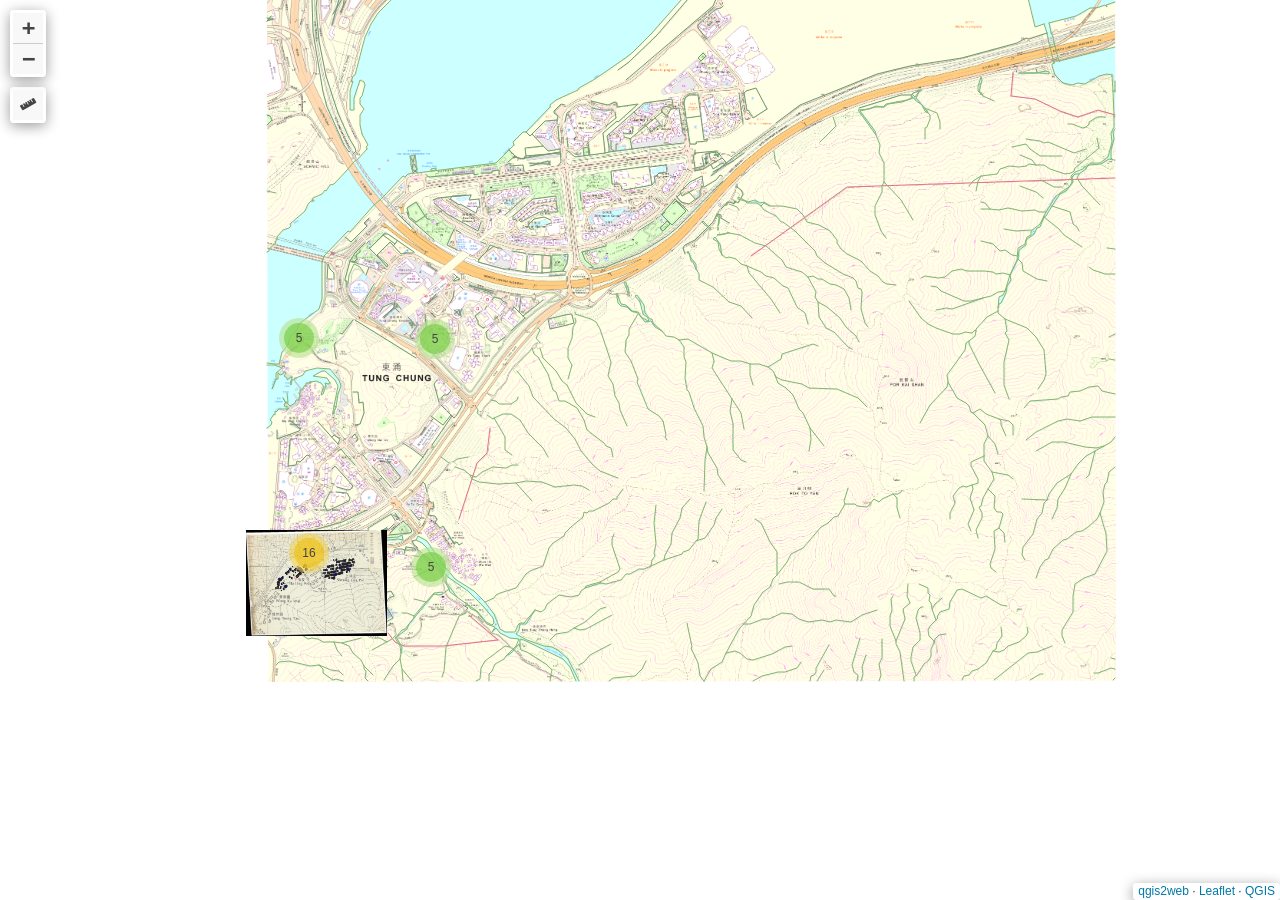
<file: qgis2web_2026_10_25-00_53_52_034286/index.html>
<!doctype html>
<html lang="en">
    <head>
        <meta charset="utf-8">
        <meta http-equiv="X-UA-Compatible" content="IE=edge">
        <meta name="viewport" content="initial-scale=1,user-scalable=no,maximum-scale=1,width=device-width">
        <meta name="mobile-web-app-capable" content="yes">
        <meta name="apple-mobile-web-app-capable" content="yes">
        <link rel="stylesheet" href="css/leaflet.css">
        <link rel="stylesheet" href="css/L.Control.Layers.Tree.css">
        <link rel="stylesheet" href="css/qgis2web.css">
        <link rel="stylesheet" href="css/fontawesome-all.min.css">
        <link rel="stylesheet" href="css/MarkerCluster.css">
        <link rel="stylesheet" href="css/MarkerCluster.Default.css">
        <link rel="stylesheet" href="css/leaflet.photon.css">
        <link rel="stylesheet" href="css/leaflet-measure.css">
        <style>
        html, body, #map {
            width: 100%;
            height: 100%;
            padding: 0;
            margin: 0;
        }
        </style>
        <title></title>
    </head>
    <body>
        <div id="map">
        </div>
        <script src="js/qgis2web_expressions.js"></script>
        <script src="js/leaflet.js"></script>
        <script src="js/L.Control.Layers.Tree.min.js"></script>
        <script src="js/leaflet.rotatedMarker.js"></script>
        <script src="js/leaflet.pattern.js"></script>
        <script src="js/leaflet-hash.js"></script>
        <script src="js/Autolinker.min.js"></script>
        <script src="js/rbush.min.js"></script>
        <script src="js/labelgun.min.js"></script>
        <script src="js/labels.js"></script>
        <script src="js/leaflet.photon.js"></script>
        <script src="js/leaflet-measure.js"></script>
        <script src="js/leaflet.markercluster.js"></script>
        <script src="data/UtilityLines_1.js"></script>
        <script src="data/BuildingLine_2.js"></script>
        <script src="data/HydrographyLine_3.js"></script>
        <script src="data/1992InterviewData_5.js"></script>
        <script src="data/B21_6.js"></script>
        <script>
        var map = L.map('map', {
            zoomControl:false, maxZoom:28, minZoom:1
        }).fitBounds([[22.26948636373318,113.93070449244897],[22.296242322467123,113.96947660031492]]);
        var hash = new L.Hash(map);
        map.attributionControl.setPrefix('<a href="https://github.com/qgis2web/qgis2web" target="_blank">qgis2web</a> &middot; <a href="https://leafletjs.com" title="A JS library for interactive maps">Leaflet</a> &middot; <a href="https://qgis.org">QGIS</a>');
        var autolinker = new Autolinker({truncate: {length: 30, location: 'smart'}});
        // remove popup's row if "visible-with-data"
        function removeEmptyRowsFromPopupContent(content, feature) {
         var tempDiv = document.createElement('div');
         tempDiv.innerHTML = content;
         var rows = tempDiv.querySelectorAll('tr');
         for (var i = 0; i < rows.length; i++) {
             var td = rows[i].querySelector('td.visible-with-data');
             var key = td ? td.id : '';
             if (td && td.classList.contains('visible-with-data') && feature.properties[key] == null) {
                 rows[i].parentNode.removeChild(rows[i]);
             }
         }
         return tempDiv.innerHTML;
        }
        // modify popup if contains media
        function addClassToPopupIfMedia(content, popup) {
            var tempDiv = document.createElement('div');
            tempDiv.innerHTML = content;
            var imgTd = tempDiv.querySelector('td img');
            if (imgTd) {
                var src = imgTd.getAttribute('src');
                if (/\.(jpg|jpeg|png|gif|bmp|webp|avif)$/i.test(src)) {
                    popup._contentNode.classList.add('media');
                    var img = popup._contentNode.querySelector('td img');
                    if (img) {
                        // If already loaded (cache), update immediately
                        if (img.complete && img.naturalHeight > 0) {
                            popup.update();
                        } else {
                            img.addEventListener('load', function() {
                                popup.update();
                            });
                            img.addEventListener('error', function() {
                                popup.update();
                            });
                        }
                    }
                } else if (/\.(mp3|wav|ogg|aac)$/i.test(src)) {
                    var audio = document.createElement('audio');
                    audio.controls = true;
                    audio.src = src;
                    imgTd.parentNode.replaceChild(audio, imgTd);
                    popup._contentNode.classList.add('media');
                    setTimeout(function() {
                        popup.setContent(tempDiv.innerHTML);
                        popup.update();
                    }, 10);
                } else if (/\.(mp4|webm|ogg|mov)$/i.test(src)) {
                    var video = document.createElement('video');
                    video.controls = true;
                    video.src = src;
                    video.style.width = "400px";
                    video.style.height = "300px";
                    video.style.maxHeight = "60vh";
                    video.style.maxWidth = "60vw";
                    imgTd.parentNode.replaceChild(video, imgTd);
                    popup._contentNode.classList.add('media');
                    // Aggiorna il popup quando il video carica i metadati
                    video.addEventListener('loadedmetadata', function() {
                        popup.update();
                    });
                    setTimeout(function() {
                        popup.setContent(tempDiv.innerHTML);
                        popup.update();
                    }, 10);
                } else {
                    popup._contentNode.classList.remove('media');
                }
            } else {
                popup._contentNode.classList.remove('media');
            }
        }
        var zoomControl = L.control.zoom({
            position: 'topleft'
        }).addTo(map);
        var measureControl = new L.Control.Measure({
            position: 'topleft',
            primaryLengthUnit: 'meters',
            secondaryLengthUnit: 'kilometers',
            primaryAreaUnit: 'sqmeters',
            secondaryAreaUnit: 'hectares'
        });
        measureControl.addTo(map);
        document.getElementsByClassName('leaflet-control-measure-toggle')[0].innerHTML = '';
        document.getElementsByClassName('leaflet-control-measure-toggle')[0].className += ' fas fa-ruler';
        var bounds_group = new L.featureGroup([]);
        function setBounds() {
        }
        map.createPane('pane_2026opographicMap_0');
        map.getPane('pane_2026opographicMap_0').style.zIndex = 400;
        var img_2026opographicMap_0 = 'data/2026opographicMap_0.png';
        var img_bounds_2026opographicMap_0 = [[22.273666401328807,113.93408524462212],[22.300808410150857,113.9705172786357]];
        var layer_2026opographicMap_0 = new L.imageOverlay(img_2026opographicMap_0,
                                              img_bounds_2026opographicMap_0,
                                              {pane: 'pane_2026opographicMap_0'});
        bounds_group.addLayer(layer_2026opographicMap_0);
        map.addLayer(layer_2026opographicMap_0);
        function pop_UtilityLines_1(feature, layer) {
            var popupContent = '<table>\
                    <tr>\
                        <td colspan="2">' + (feature.properties['OBJECTID'] !== null ? autolinker.link(String(feature.properties['OBJECTID']).replace(/'/g, '\'').toLocaleString()) : '') + '</td>\
                    </tr>\
                    <tr>\
                        <td colspan="2">' + (feature.properties['LASTUPDATEDATE'] !== null ? autolinker.link(String(feature.properties['LASTUPDATEDATE']).replace(/'/g, '\'').toLocaleString()) : '') + '</td>\
                    </tr>\
                    <tr>\
                        <td colspan="2">' + (feature.properties['FEATURE_ID'] !== null ? autolinker.link(String(feature.properties['FEATURE_ID']).replace(/'/g, '\'').toLocaleString()) : '') + '</td>\
                    </tr>\
                    <tr>\
                        <td colspan="2">' + (feature.properties['FEATUREPOLY_ID'] !== null ? autolinker.link(String(feature.properties['FEATUREPOLY_ID']).replace(/'/g, '\'').toLocaleString()) : '') + '</td>\
                    </tr>\
                    <tr>\
                        <td colspan="2">' + (feature.properties['FEATURESUBTYPE'] !== null ? autolinker.link(String(feature.properties['FEATURESUBTYPE']).replace(/'/g, '\'').toLocaleString()) : '') + '</td>\
                    </tr>\
                    <tr>\
                        <td colspan="2">' + (feature.properties['FEATURECODE'] !== null ? autolinker.link(String(feature.properties['FEATURECODE']).replace(/'/g, '\'').toLocaleString()) : '') + '</td>\
                    </tr>\
                    <tr>\
                        <td colspan="2">' + (feature.properties['DATASTATUS'] !== null ? autolinker.link(String(feature.properties['DATASTATUS']).replace(/'/g, '\'').toLocaleString()) : '') + '</td>\
                    </tr>\
                    <tr>\
                        <td colspan="2">' + (feature.properties['DATASOURCE'] !== null ? autolinker.link(String(feature.properties['DATASOURCE']).replace(/'/g, '\'').toLocaleString()) : '') + '</td>\
                    </tr>\
                    <tr>\
                        <td colspan="2">' + (feature.properties['DATALEVEL'] !== null ? autolinker.link(String(feature.properties['DATALEVEL']).replace(/'/g, '\'').toLocaleString()) : '') + '</td>\
                    </tr>\
                    <tr>\
                        <td colspan="2">' + (feature.properties['DISPLAY'] !== null ? autolinker.link(String(feature.properties['DISPLAY']).replace(/'/g, '\'').toLocaleString()) : '') + '</td>\
                    </tr>\
                    <tr>\
                        <td colspan="2">' + (feature.properties['ENGLISHNAME'] !== null ? autolinker.link(String(feature.properties['ENGLISHNAME']).replace(/'/g, '\'').toLocaleString()) : '') + '</td>\
                    </tr>\
                    <tr>\
                        <td colspan="2">' + (feature.properties['CHINESENAME'] !== null ? autolinker.link(String(feature.properties['CHINESENAME']).replace(/'/g, '\'').toLocaleString()) : '') + '</td>\
                    </tr>\
                    <tr>\
                        <td colspan="2">' + (feature.properties['DISTRICT'] !== null ? autolinker.link(String(feature.properties['DISTRICT']).replace(/'/g, '\'').toLocaleString()) : '') + '</td>\
                    </tr>\
                    <tr>\
                        <td colspan="2">' + (feature.properties['Shape_Length'] !== null ? autolinker.link(String(feature.properties['Shape_Length']).replace(/'/g, '\'').toLocaleString()) : '') + '</td>\
                    </tr>\
                </table>';
            var content = removeEmptyRowsFromPopupContent(popupContent, feature);
			layer.on('popupopen', function(e) {
				addClassToPopupIfMedia(content, e.popup);
			});
			layer.bindPopup(content, { maxHeight: 400 });
        }

        function style_UtilityLines_1_0() {
            return {
                pane: 'pane_UtilityLines_1',
                opacity: 1,
                color: 'rgba(232,113,141,1.0)',
                dashArray: '',
                lineCap: 'round',
                lineJoin: 'round',
                weight: 1.0,
                fillOpacity: 0,
                interactive: true,
            }
        }
        map.createPane('pane_UtilityLines_1');
        map.getPane('pane_UtilityLines_1').style.zIndex = 401;
        map.getPane('pane_UtilityLines_1').style['mix-blend-mode'] = 'normal';
        var layer_UtilityLines_1 = new L.geoJson(json_UtilityLines_1, {
            attribution: '',
            interactive: true,
            dataVar: 'json_UtilityLines_1',
            layerName: 'layer_UtilityLines_1',
            pane: 'pane_UtilityLines_1',
            onEachFeature: pop_UtilityLines_1,
            style: style_UtilityLines_1_0,
        });
        bounds_group.addLayer(layer_UtilityLines_1);
        map.addLayer(layer_UtilityLines_1);
        function pop_BuildingLine_2(feature, layer) {
            var popupContent = '<table>\
                    <tr>\
                        <td colspan="2">' + (feature.properties['OBJECTID'] !== null ? autolinker.link(String(feature.properties['OBJECTID']).replace(/'/g, '\'').toLocaleString()) : '') + '</td>\
                    </tr>\
                    <tr>\
                        <td colspan="2">' + (feature.properties['LASTUPDATEDATE'] !== null ? autolinker.link(String(feature.properties['LASTUPDATEDATE']).replace(/'/g, '\'').toLocaleString()) : '') + '</td>\
                    </tr>\
                    <tr>\
                        <td colspan="2">' + (feature.properties['FEATURE_ID'] !== null ? autolinker.link(String(feature.properties['FEATURE_ID']).replace(/'/g, '\'').toLocaleString()) : '') + '</td>\
                    </tr>\
                    <tr>\
                        <td colspan="2">' + (feature.properties['FEATUREPOLY_ID'] !== null ? autolinker.link(String(feature.properties['FEATUREPOLY_ID']).replace(/'/g, '\'').toLocaleString()) : '') + '</td>\
                    </tr>\
                    <tr>\
                        <td colspan="2">' + (feature.properties['FEATURESUBTYPE'] !== null ? autolinker.link(String(feature.properties['FEATURESUBTYPE']).replace(/'/g, '\'').toLocaleString()) : '') + '</td>\
                    </tr>\
                    <tr>\
                        <td colspan="2">' + (feature.properties['FEATURECODE'] !== null ? autolinker.link(String(feature.properties['FEATURECODE']).replace(/'/g, '\'').toLocaleString()) : '') + '</td>\
                    </tr>\
                    <tr>\
                        <td colspan="2">' + (feature.properties['DATASTATUS'] !== null ? autolinker.link(String(feature.properties['DATASTATUS']).replace(/'/g, '\'').toLocaleString()) : '') + '</td>\
                    </tr>\
                    <tr>\
                        <td colspan="2">' + (feature.properties['DATASOURCE'] !== null ? autolinker.link(String(feature.properties['DATASOURCE']).replace(/'/g, '\'').toLocaleString()) : '') + '</td>\
                    </tr>\
                    <tr>\
                        <td colspan="2">' + (feature.properties['DATALEVEL'] !== null ? autolinker.link(String(feature.properties['DATALEVEL']).replace(/'/g, '\'').toLocaleString()) : '') + '</td>\
                    </tr>\
                    <tr>\
                        <td colspan="2">' + (feature.properties['DISPLAY'] !== null ? autolinker.link(String(feature.properties['DISPLAY']).replace(/'/g, '\'').toLocaleString()) : '') + '</td>\
                    </tr>\
                    <tr>\
                        <td colspan="2">' + (feature.properties['DISTRICT'] !== null ? autolinker.link(String(feature.properties['DISTRICT']).replace(/'/g, '\'').toLocaleString()) : '') + '</td>\
                    </tr>\
                    <tr>\
                        <td colspan="2">' + (feature.properties['Shape_Length'] !== null ? autolinker.link(String(feature.properties['Shape_Length']).replace(/'/g, '\'').toLocaleString()) : '') + '</td>\
                    </tr>\
                </table>';
            var content = removeEmptyRowsFromPopupContent(popupContent, feature);
			layer.on('popupopen', function(e) {
				addClassToPopupIfMedia(content, e.popup);
			});
			layer.bindPopup(content, { maxHeight: 400 });
        }

        function style_BuildingLine_2_0() {
            return {
                pane: 'pane_BuildingLine_2',
                opacity: 1,
                color: 'rgba(114,155,111,1.0)',
                dashArray: '',
                lineCap: 'round',
                lineJoin: 'round',
                weight: 1.0,
                fillOpacity: 0,
                interactive: true,
            }
        }
        map.createPane('pane_BuildingLine_2');
        map.getPane('pane_BuildingLine_2').style.zIndex = 402;
        map.getPane('pane_BuildingLine_2').style['mix-blend-mode'] = 'normal';
        var layer_BuildingLine_2 = new L.geoJson(json_BuildingLine_2, {
            attribution: '',
            interactive: true,
            dataVar: 'json_BuildingLine_2',
            layerName: 'layer_BuildingLine_2',
            pane: 'pane_BuildingLine_2',
            onEachFeature: pop_BuildingLine_2,
            style: style_BuildingLine_2_0,
        });
        bounds_group.addLayer(layer_BuildingLine_2);
        map.addLayer(layer_BuildingLine_2);
        function pop_HydrographyLine_3(feature, layer) {
            var popupContent = '<table>\
                    <tr>\
                        <td colspan="2">' + (feature.properties['OBJECTID'] !== null ? autolinker.link(String(feature.properties['OBJECTID']).replace(/'/g, '\'').toLocaleString()) : '') + '</td>\
                    </tr>\
                    <tr>\
                        <td colspan="2">' + (feature.properties['LASTUPDATEDATE'] !== null ? autolinker.link(String(feature.properties['LASTUPDATEDATE']).replace(/'/g, '\'').toLocaleString()) : '') + '</td>\
                    </tr>\
                    <tr>\
                        <td colspan="2">' + (feature.properties['FEATURE_ID'] !== null ? autolinker.link(String(feature.properties['FEATURE_ID']).replace(/'/g, '\'').toLocaleString()) : '') + '</td>\
                    </tr>\
                    <tr>\
                        <td colspan="2">' + (feature.properties['FEATUREPOLY_ID'] !== null ? autolinker.link(String(feature.properties['FEATUREPOLY_ID']).replace(/'/g, '\'').toLocaleString()) : '') + '</td>\
                    </tr>\
                    <tr>\
                        <td colspan="2">' + (feature.properties['FEATURESUBTYPE'] !== null ? autolinker.link(String(feature.properties['FEATURESUBTYPE']).replace(/'/g, '\'').toLocaleString()) : '') + '</td>\
                    </tr>\
                    <tr>\
                        <td colspan="2">' + (feature.properties['FEATURECODE'] !== null ? autolinker.link(String(feature.properties['FEATURECODE']).replace(/'/g, '\'').toLocaleString()) : '') + '</td>\
                    </tr>\
                    <tr>\
                        <td colspan="2">' + (feature.properties['DATASTATUS'] !== null ? autolinker.link(String(feature.properties['DATASTATUS']).replace(/'/g, '\'').toLocaleString()) : '') + '</td>\
                    </tr>\
                    <tr>\
                        <td colspan="2">' + (feature.properties['DATASOURCE'] !== null ? autolinker.link(String(feature.properties['DATASOURCE']).replace(/'/g, '\'').toLocaleString()) : '') + '</td>\
                    </tr>\
                    <tr>\
                        <td colspan="2">' + (feature.properties['DATALEVEL'] !== null ? autolinker.link(String(feature.properties['DATALEVEL']).replace(/'/g, '\'').toLocaleString()) : '') + '</td>\
                    </tr>\
                    <tr>\
                        <td colspan="2">' + (feature.properties['DISPLAY'] !== null ? autolinker.link(String(feature.properties['DISPLAY']).replace(/'/g, '\'').toLocaleString()) : '') + '</td>\
                    </tr>\
                    <tr>\
                        <td colspan="2">' + (feature.properties['ENGLISHNAME'] !== null ? autolinker.link(String(feature.properties['ENGLISHNAME']).replace(/'/g, '\'').toLocaleString()) : '') + '</td>\
                    </tr>\
                    <tr>\
                        <td colspan="2">' + (feature.properties['CHINESENAME'] !== null ? autolinker.link(String(feature.properties['CHINESENAME']).replace(/'/g, '\'').toLocaleString()) : '') + '</td>\
                    </tr>\
                    <tr>\
                        <td colspan="2">' + (feature.properties['DISTRICT'] !== null ? autolinker.link(String(feature.properties['DISTRICT']).replace(/'/g, '\'').toLocaleString()) : '') + '</td>\
                    </tr>\
                    <tr>\
                        <td colspan="2">' + (feature.properties['Shape_Length'] !== null ? autolinker.link(String(feature.properties['Shape_Length']).replace(/'/g, '\'').toLocaleString()) : '') + '</td>\
                    </tr>\
                </table>';
            var content = removeEmptyRowsFromPopupContent(popupContent, feature);
			layer.on('popupopen', function(e) {
				addClassToPopupIfMedia(content, e.popup);
			});
			layer.bindPopup(content, { maxHeight: 400 });
        }

        function style_HydrographyLine_3_0() {
            return {
                pane: 'pane_HydrographyLine_3',
                opacity: 1,
                color: 'rgba(133,182,111,1.0)',
                dashArray: '',
                lineCap: 'round',
                lineJoin: 'round',
                weight: 1.0,
                fillOpacity: 0,
                interactive: true,
            }
        }
        map.createPane('pane_HydrographyLine_3');
        map.getPane('pane_HydrographyLine_3').style.zIndex = 403;
        map.getPane('pane_HydrographyLine_3').style['mix-blend-mode'] = 'normal';
        var layer_HydrographyLine_3 = new L.geoJson(json_HydrographyLine_3, {
            attribution: '',
            interactive: true,
            dataVar: 'json_HydrographyLine_3',
            layerName: 'layer_HydrographyLine_3',
            pane: 'pane_HydrographyLine_3',
            onEachFeature: pop_HydrographyLine_3,
            style: style_HydrographyLine_3_0,
        });
        bounds_group.addLayer(layer_HydrographyLine_3);
        map.addLayer(layer_HydrographyLine_3);
        map.createPane('pane_1992interviewmap_4');
        map.getPane('pane_1992interviewmap_4').style.zIndex = 404;
        var img_1992interviewmap_4 = 'data/1992interviewmap_4.png';
        var img_bounds_1992interviewmap_4 = [[22.27548590028527,113.93320383963692],[22.279678617389546,113.93923168681332]];
        var layer_1992interviewmap_4 = new L.imageOverlay(img_1992interviewmap_4,
                                              img_bounds_1992interviewmap_4,
                                              {pane: 'pane_1992interviewmap_4'});
        bounds_group.addLayer(layer_1992interviewmap_4);
        map.addLayer(layer_1992interviewmap_4);
        function pop_1992InterviewData_5(feature, layer) {
            var popupContent = '<table>\
                    <tr>\
                        <td colspan="2">' + (feature.properties['fid'] !== null ? autolinker.link(String(feature.properties['fid']).replace(/'/g, '\'').toLocaleString()) : '') + '</td>\
                    </tr>\
                    <tr>\
                        <td colspan="2">' + (feature.properties['House'] !== null ? autolinker.link(String(feature.properties['House']).replace(/'/g, '\'').toLocaleString()) : '') + '</td>\
                    </tr>\
                    <tr>\
                        <td colspan="2">' + (feature.properties['Interview'] !== null ? autolinker.link(String(feature.properties['Interview']).replace(/'/g, '\'').toLocaleString()) : '') + '</td>\
                    </tr>\
                    <tr>\
                        <td colspan="2">' + (feature.properties['Notes'] !== null ? autolinker.link(String(feature.properties['Notes']).replace(/'/g, '\'').toLocaleString()) : '') + '</td>\
                    </tr>\
                </table>';
            var content = removeEmptyRowsFromPopupContent(popupContent, feature);
			layer.on('popupopen', function(e) {
				addClassToPopupIfMedia(content, e.popup);
			});
			layer.bindPopup(content, { maxHeight: 400 });
        }

        function style_1992InterviewData_5_0(feature) {
            switch(String(feature.properties['Interview'])) {
                case 'N':
                    return {
                pane: 'pane_1992InterviewData_5',
                opacity: 1,
                color: 'rgba(35,35,35,1.0)',
                dashArray: '',
                lineCap: 'butt',
                lineJoin: 'miter',
                weight: 1.0, 
                fill: true,
                fillOpacity: 1,
                fillColor: 'rgba(14,0,198,1.0)',
                interactive: true,
            }
                    break;
                case 'Y':
                    return {
                pane: 'pane_1992InterviewData_5',
                opacity: 1,
                color: 'rgba(35,35,35,1.0)',
                dashArray: '',
                lineCap: 'butt',
                lineJoin: 'miter',
                weight: 1.0, 
                fill: true,
                fillOpacity: 1,
                fillColor: 'rgba(216,0,92,1.0)',
                interactive: true,
            }
                    break;
                default:
                    return {
                pane: 'pane_1992InterviewData_5',
                opacity: 1,
                color: 'rgba(35,35,35,1.0)',
                dashArray: '',
                lineCap: 'butt',
                lineJoin: 'miter',
                weight: 1.0, 
                fill: true,
                fillOpacity: 1,
                fillColor: 'rgba(39,216,154,1.0)',
                interactive: true,
            }
                    break;
            }
        }
        map.createPane('pane_1992InterviewData_5');
        map.getPane('pane_1992InterviewData_5').style.zIndex = 405;
        map.getPane('pane_1992InterviewData_5').style['mix-blend-mode'] = 'normal';
        var layer_1992InterviewData_5 = new L.geoJson(json_1992InterviewData_5, {
            attribution: '',
            interactive: true,
            dataVar: 'json_1992InterviewData_5',
            layerName: 'layer_1992InterviewData_5',
            pane: 'pane_1992InterviewData_5',
            onEachFeature: pop_1992InterviewData_5,
            style: style_1992InterviewData_5_0,
        });
        bounds_group.addLayer(layer_1992InterviewData_5);
        map.addLayer(layer_1992InterviewData_5);
        function pop_B21_6(feature, layer) {
            var popupContent = '<table>\
                    <tr>\
                        <th scope="row">Photo ID</th>\
                        <td class="visible-with-data" id="照片總編號\nPhoto ID">' + (feature.properties['照片總編號\nPhoto ID'] !== null ? autolinker.link(String(feature.properties['照片總編號\nPhoto ID']).replace(/'/g, '\'').toLocaleString()) : '') + '</td>\
                    </tr>\
                    <tr>\
                        <th scope="row">Date</th>\
                        <td class="visible-with-data" id="指攝日期\nPhotograph Date">' + (feature.properties['指攝日期\nPhotograph Date'] !== null ? autolinker.link(String(feature.properties['指攝日期\nPhotograph Date']).replace(/'/g, '\'').toLocaleString()) : '') + '</td>\
                    </tr>\
                    <tr>\
                        <th scope="row">Location</th>\
                        <td class="visible-with-data" id="位置\nPlace">' + (feature.properties['位置\nPlace'] !== null ? autolinker.link(String(feature.properties['位置\nPlace']).replace(/'/g, '\'').toLocaleString()) : '') + '</td>\
                    </tr>\
                    <tr>\
                        <th scope="row">Photograph</th>\
                        <td class="visible-with-data" id="相片\nPhoto_path">' + (feature.properties['相片\nPhoto_path'] !== null ? '<img src="images/' + String(feature.properties['相片\nPhoto_path']).replace(/[\\/:]/g, '_').trim().replace(/'/g, '\'').replace(/"/g, '&quot;').replace(/ /g, '%20') + '">' : '') + '</td>\
                    </tr>\
                    <tr>\
                        <th scope="row">Primary subject</th>\
                        <td class="visible-with-data" id="Subject 1">' + (feature.properties['Subject 1'] !== null ? autolinker.link(String(feature.properties['Subject 1']).replace(/'/g, '\'').toLocaleString()) : '') + '</td>\
                    </tr>\
                    <tr>\
                        <th scope="row">Secondary Subject</th>\
                        <td class="visible-with-data" id="Subject 2">' + (feature.properties['Subject 2'] !== null ? autolinker.link(String(feature.properties['Subject 2']).replace(/'/g, '\'').toLocaleString()) : '') + '</td>\
                    </tr>\
                    <tr>\
                        <th scope="row">Direction</th>\
                        <td class="visible-with-data" id="Direction">' + (feature.properties['Direction'] !== null ? autolinker.link(String(feature.properties['Direction']).replace(/'/g, '\'').toLocaleString()) : '') + '</td>\
                    </tr>\
                    <tr>\
                        <th scope="row">File Type</th>\
                        <td class="visible-with-data" id="檔案類型\nFile type">' + (feature.properties['檔案類型\nFile type'] !== null ? autolinker.link(String(feature.properties['檔案類型\nFile type']).replace(/'/g, '\'').toLocaleString()) : '') + '</td>\
                    </tr>\
                    <tr>\
                        <th scope="row">Source</th>\
                        <td class="visible-with-data" id="Source">' + (feature.properties['Source'] !== null ? autolinker.link(String(feature.properties['Source']).replace(/'/g, '\'').toLocaleString()) : '') + '</td>\
                    </tr>\
                    <tr>\
                        <th scope="row">Location precision</th>\
                        <td class="visible-with-data" id="坐標可信度\ncoordinate_confidence">' + (feature.properties['坐標可信度\ncoordinate_confidence'] !== null ? autolinker.link(String(feature.properties['坐標可信度\ncoordinate_confidence']).replace(/'/g, '\'').toLocaleString()) : '') + '</td>\
                    </tr>\
                    <tr>\
                        <th scope="row">Note</th>\
                        <td class="visible-with-data" id="坐標備註\ncoordinate_note">' + (feature.properties['坐標備註\ncoordinate_note'] !== null ? autolinker.link(String(feature.properties['坐標備註\ncoordinate_note']).replace(/'/g, '\'').toLocaleString()) : '') + '</td>\
                    </tr>\
                </table>';
            var content = removeEmptyRowsFromPopupContent(popupContent, feature);
			layer.on('popupopen', function(e) {
				addClassToPopupIfMedia(content, e.popup);
			});
			layer.bindPopup(content, { maxHeight: 400 });
        }

        function style_B21_6_0(feature) {
            switch(String(feature.properties['Subject 1'])) {
                case 'Aerial':
                    return {
                pane: 'pane_B21_6',
                radius: 8.0,
                opacity: 1,
                color: 'rgba(0,0,0,1.0)',
                dashArray: '',
                lineCap: 'butt',
                lineJoin: 'miter',
                weight: 2.0,
                fill: true,
                fillOpacity: 1,
                fillColor: 'rgba(240,200,130,1.0)',
                interactive: true,
            }
                    break;
                case 'Estate':
                    return {
                pane: 'pane_B21_6',
                radius: 8.0,
                opacity: 1,
                color: 'rgba(0,0,0,1.0)',
                dashArray: '',
                lineCap: 'butt',
                lineJoin: 'miter',
                weight: 2.0,
                fill: true,
                fillOpacity: 1,
                fillColor: 'rgba(136,129,226,1.0)',
                interactive: true,
            }
                    break;
                case 'Fort':
                    return {
                pane: 'pane_B21_6',
                radius: 8.0,
                opacity: 1,
                color: 'rgba(0,0,0,1.0)',
                dashArray: '',
                lineCap: 'butt',
                lineJoin: 'miter',
                weight: 2.0,
                fill: true,
                fillOpacity: 1,
                fillColor: 'rgba(126,230,163,1.0)',
                interactive: true,
            }
                    break;
                case 'Park':
                    return {
                pane: 'pane_B21_6',
                radius: 8.0,
                opacity: 1,
                color: 'rgba(0,0,0,1.0)',
                dashArray: '',
                lineCap: 'butt',
                lineJoin: 'miter',
                weight: 2.0,
                fill: true,
                fillOpacity: 1,
                fillColor: 'rgba(218,16,60,1.0)',
                interactive: true,
            }
                    break;
                case 'Shrine':
                    return {
                pane: 'pane_B21_6',
                radius: 8.0,
                opacity: 1,
                color: 'rgba(0,0,0,1.0)',
                dashArray: '',
                lineCap: 'butt',
                lineJoin: 'miter',
                weight: 2.0,
                fill: true,
                fillOpacity: 1,
                fillColor: 'rgba(149,205,92,1.0)',
                interactive: true,
            }
                    break;
                case 'Village':
                    return {
                pane: 'pane_B21_6',
                radius: 8.0,
                opacity: 1,
                color: 'rgba(0,0,0,1.0)',
                dashArray: '',
                lineCap: 'butt',
                lineJoin: 'miter',
                weight: 2.0,
                fill: true,
                fillOpacity: 1,
                fillColor: 'rgba(216,113,225,1.0)',
                interactive: true,
            }
                    break;
                default:
                    return {
                pane: 'pane_B21_6',
                radius: 8.0,
                opacity: 1,
                color: 'rgba(0,0,0,1.0)',
                dashArray: '',
                lineCap: 'butt',
                lineJoin: 'miter',
                weight: 2.0,
                fill: true,
                fillOpacity: 1,
                fillColor: 'rgba(116,206,229,1.0)',
                interactive: true,
            }
                    break;
            }
        }
        map.createPane('pane_B21_6');
        map.getPane('pane_B21_6').style.zIndex = 406;
        map.getPane('pane_B21_6').style['mix-blend-mode'] = 'normal';
        var layer_B21_6 = new L.geoJson(json_B21_6, {
            attribution: '',
            interactive: true,
            dataVar: 'json_B21_6',
            layerName: 'layer_B21_6',
            pane: 'pane_B21_6',
            onEachFeature: pop_B21_6,
            pointToLayer: function (feature, latlng) {
                var context = {
                    feature: feature,
                    variables: {}
                };
                return L.circleMarker(latlng, style_B21_6_0(feature));
            },
        });
        var cluster_B21_6 = new L.MarkerClusterGroup({showCoverageOnHover: false,
            spiderfyDistanceMultiplier: 2});
        cluster_B21_6.addLayer(layer_B21_6);

        bounds_group.addLayer(layer_B21_6);
        cluster_B21_6.addTo(map);
        setBounds();
        var i = 0;
        layer_B21_6.eachLayer(function(layer) {
            var context = {
                feature: layer.feature,
                variables: {}
            };
            layer.bindTooltip((layer.feature.properties['照片總編號\nPhoto ID'] !== null?String('<div style="color: #323232; font-size: 10pt; font-family: \'Open Sans\', sans-serif;">' + layer.feature.properties['照片總編號\nPhoto ID']).replace(/\\n/g, '<br>') + '</div>':''), {permanent: true, offset: [-0, -16], className: 'css_B21_6'});
            labels.push(layer);
            totalMarkers += 1;
              layer.added = true;
              addLabel(layer, i);
              i++;
        });
        L.ImageOverlay.include({
            getBounds: function () {
                return this._bounds;
            }
        });
        resetLabels([layer_B21_6]);
        map.on("zoomend", function(){
            resetLabels([layer_B21_6]);
        });
        map.on("layeradd", function(){
            resetLabels([layer_B21_6]);
        });
        map.on("layerremove", function(){
            resetLabels([layer_B21_6]);
        });
        </script>        
    </body>
</html>
</file>
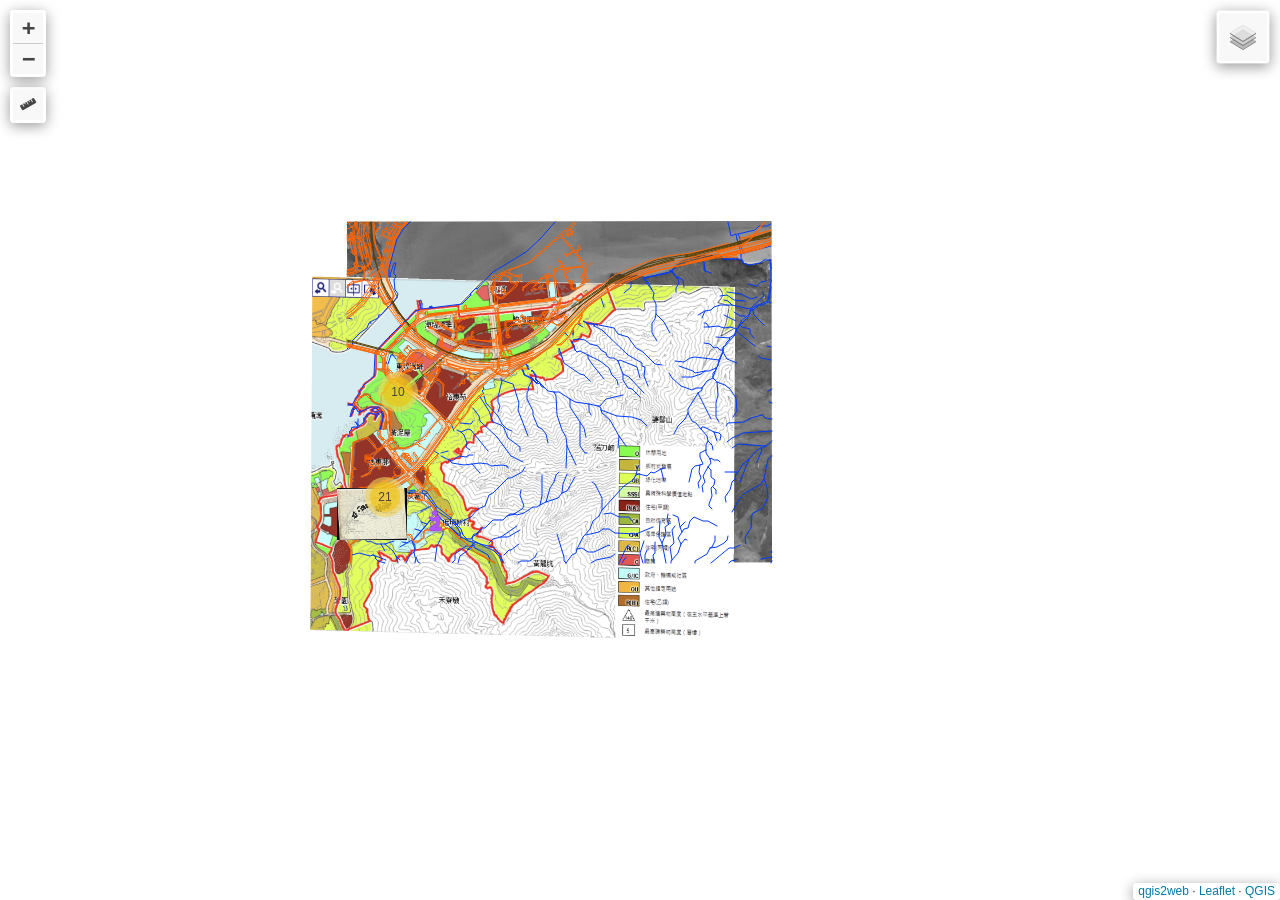
<file: qgis2web_2026_10_26-00_17_57_585389/index.html>
<!doctype html>
<html lang="en">
    <head>
        <meta charset="utf-8">
        <meta http-equiv="X-UA-Compatible" content="IE=edge">
        <meta name="viewport" content="initial-scale=1,user-scalable=no,maximum-scale=1,width=device-width">
        <meta name="mobile-web-app-capable" content="yes">
        <meta name="apple-mobile-web-app-capable" content="yes">
        <link rel="stylesheet" href="css/leaflet.css">
        <link rel="stylesheet" href="css/L.Control.Layers.Tree.css">
        <link rel="stylesheet" href="css/qgis2web.css">
        <link rel="stylesheet" href="css/fontawesome-all.min.css">
        <link rel="stylesheet" href="css/MarkerCluster.css">
        <link rel="stylesheet" href="css/MarkerCluster.Default.css">
        <link rel="stylesheet" href="css/leaflet.photon.css">
        <link rel="stylesheet" href="css/leaflet-measure.css">
        <style>
        html, body, #map {
            width: 100%;
            height: 100%;
            padding: 0;
            margin: 0;
        }
        </style>
        <title></title>
    </head>
    <body>
        <div id="map">
        </div>
        <script src="js/qgis2web_expressions.js"></script>
        <script src="js/leaflet.js"></script>
        <script src="js/L.Control.Layers.Tree.min.js"></script>
        <script src="js/leaflet.rotatedMarker.js"></script>
        <script src="js/leaflet.pattern.js"></script>
        <script src="js/leaflet-hash.js"></script>
        <script src="js/Autolinker.min.js"></script>
        <script src="js/rbush.min.js"></script>
        <script src="js/labelgun.min.js"></script>
        <script src="js/labels.js"></script>
        <script src="js/leaflet.photon.js"></script>
        <script src="js/leaflet-measure.js"></script>
        <script src="js/leaflet.markercluster.js"></script>
        <script src="data/9SEBHydrographyLine_3.js"></script>
        <script src="data/9SEBRailLine_4.js"></script>
        <script src="data/9SEBRoadLine_5.js"></script>
        <script src="data/1992Interviewsurveydata_7.js"></script>
        <script src="data/B21_8.js"></script>
        <script src="data/TungChung_Temples_9.js"></script>
        <script>
        var highlightLayer;
        function highlightFeature(e) {
            highlightLayer = e.target;
            highlightLayer.openPopup();
        }
        var map = L.map('map', {
            zoomControl:false, maxZoom:28, minZoom:1
        }).fitBounds([[22.2611433083821,113.92801537272908],[22.304176752249152,113.99037521354242]]);
        var hash = new L.Hash(map);
        map.attributionControl.setPrefix('<a href="https://github.com/qgis2web/qgis2web" target="_blank">qgis2web</a> &middot; <a href="https://leafletjs.com" title="A JS library for interactive maps">Leaflet</a> &middot; <a href="https://qgis.org">QGIS</a>');
        var autolinker = new Autolinker({truncate: {length: 30, location: 'smart'}});
        // remove popup's row if "visible-with-data"
        function removeEmptyRowsFromPopupContent(content, feature) {
         var tempDiv = document.createElement('div');
         tempDiv.innerHTML = content;
         var rows = tempDiv.querySelectorAll('tr');
         for (var i = 0; i < rows.length; i++) {
             var td = rows[i].querySelector('td.visible-with-data');
             var key = td ? td.id : '';
             if (td && td.classList.contains('visible-with-data') && feature.properties[key] == null) {
                 rows[i].parentNode.removeChild(rows[i]);
             }
         }
         return tempDiv.innerHTML;
        }
        // modify popup if contains media
        function addClassToPopupIfMedia(content, popup) {
            var tempDiv = document.createElement('div');
            tempDiv.innerHTML = content;
            var imgTd = tempDiv.querySelector('td img');
            if (imgTd) {
                var src = imgTd.getAttribute('src');
                if (/\.(jpg|jpeg|png|gif|bmp|webp|avif)$/i.test(src)) {
                    popup._contentNode.classList.add('media');
                    var img = popup._contentNode.querySelector('td img');
                    if (img) {
                        // If already loaded (cache), update immediately
                        if (img.complete && img.naturalHeight > 0) {
                            popup.update();
                        } else {
                            img.addEventListener('load', function() {
                                popup.update();
                            });
                            img.addEventListener('error', function() {
                                popup.update();
                            });
                        }
                    }
                } else if (/\.(mp3|wav|ogg|aac)$/i.test(src)) {
                    var audio = document.createElement('audio');
                    audio.controls = true;
                    audio.src = src;
                    imgTd.parentNode.replaceChild(audio, imgTd);
                    popup._contentNode.classList.add('media');
                    setTimeout(function() {
                        popup.setContent(tempDiv.innerHTML);
                        popup.update();
                    }, 10);
                } else if (/\.(mp4|webm|ogg|mov)$/i.test(src)) {
                    var video = document.createElement('video');
                    video.controls = true;
                    video.src = src;
                    video.style.width = "400px";
                    video.style.height = "300px";
                    video.style.maxHeight = "60vh";
                    video.style.maxWidth = "60vw";
                    imgTd.parentNode.replaceChild(video, imgTd);
                    popup._contentNode.classList.add('media');
                    // Aggiorna il popup quando il video carica i metadati
                    video.addEventListener('loadedmetadata', function() {
                        popup.update();
                    });
                    setTimeout(function() {
                        popup.setContent(tempDiv.innerHTML);
                        popup.update();
                    }, 10);
                } else {
                    popup._contentNode.classList.remove('media');
                }
            } else {
                popup._contentNode.classList.remove('media');
            }
        }
        var zoomControl = L.control.zoom({
            position: 'topleft'
        }).addTo(map);
        var measureControl = new L.Control.Measure({
            position: 'topleft',
            primaryLengthUnit: 'meters',
            secondaryLengthUnit: 'kilometers',
            primaryAreaUnit: 'sqmeters',
            secondaryAreaUnit: 'hectares'
        });
        measureControl.addTo(map);
        document.getElementsByClassName('leaflet-control-measure-toggle')[0].innerHTML = '';
        document.getElementsByClassName('leaflet-control-measure-toggle')[0].className += ' fas fa-ruler';
        var bounds_group = new L.featureGroup([]);
        function setBounds() {
        }
        map.createPane('pane_TopographicMap_0');
        map.getPane('pane_TopographicMap_0').style.zIndex = 400;
        var img_TopographicMap_0 = 'data/TopographicMap_0.png';
        var img_bounds_TopographicMap_0 = [[22.273666401328807,113.93408524462212],[22.300808410150857,113.9705172786357]];
        var layer_TopographicMap_0 = new L.imageOverlay(img_TopographicMap_0,
                                              img_bounds_TopographicMap_0,
                                              {pane: 'pane_TopographicMap_0'});
        bounds_group.addLayer(layer_TopographicMap_0);
        map.addLayer(layer_TopographicMap_0);
        map.createPane('pane_1982Aerial_1');
        map.getPane('pane_1982Aerial_1').style.zIndex = 401;
        var img_1982Aerial_1 = 'data/1982Aerial_1.png';
        var img_bounds_1982Aerial_1 = [[22.273668309625048,113.93408318735082],[22.300810318902073,113.9705152222537]];
        var layer_1982Aerial_1 = new L.imageOverlay(img_1982Aerial_1,
                                              img_bounds_1982Aerial_1,
                                              {pane: 'pane_1982Aerial_1'});
        bounds_group.addLayer(layer_1982Aerial_1);
        map.addLayer(layer_1982Aerial_1);
        map.createPane('pane_DraftTungChungTownCentreAreaOutlineZoningPlanNoSITCTC23_2');
        map.getPane('pane_DraftTungChungTownCentreAreaOutlineZoningPlanNoSITCTC23_2').style.zIndex = 402;
        var img_DraftTungChungTownCentreAreaOutlineZoningPlanNoSITCTC23_2 = 'data/DraftTungChungTownCentreAreaOutlineZoningPlanNoSITCTC23_2.png';
        var img_bounds_DraftTungChungTownCentreAreaOutlineZoningPlanNoSITCTC23_2 = [[22.26746028321098,113.93078507760002],[22.296511596059876,113.96733502477193]];
        var layer_DraftTungChungTownCentreAreaOutlineZoningPlanNoSITCTC23_2 = new L.imageOverlay(img_DraftTungChungTownCentreAreaOutlineZoningPlanNoSITCTC23_2,
                                              img_bounds_DraftTungChungTownCentreAreaOutlineZoningPlanNoSITCTC23_2,
                                              {pane: 'pane_DraftTungChungTownCentreAreaOutlineZoningPlanNoSITCTC23_2'});
        bounds_group.addLayer(layer_DraftTungChungTownCentreAreaOutlineZoningPlanNoSITCTC23_2);
        map.addLayer(layer_DraftTungChungTownCentreAreaOutlineZoningPlanNoSITCTC23_2);
        function pop_9SEBHydrographyLine_3(feature, layer) {
            layer.on({
                mouseout: function(e) {
                    if (typeof layer.closePopup == 'function') {
                        layer.closePopup();
                    } else {
                        layer.eachLayer(function(feature){
                            feature.closePopup()
                        });
                    }
                },
                mouseover: highlightFeature,
            });
            var popupContent = '<table>\
                    <tr>\
                        <td colspan="2">' + (feature.properties['OBJECTID'] !== null ? autolinker.link(String(feature.properties['OBJECTID']).replace(/'/g, '\'').toLocaleString()) : '') + '</td>\
                    </tr>\
                    <tr>\
                        <td colspan="2">' + (feature.properties['LASTUPDATEDATE'] !== null ? autolinker.link(String(feature.properties['LASTUPDATEDATE']).replace(/'/g, '\'').toLocaleString()) : '') + '</td>\
                    </tr>\
                    <tr>\
                        <td colspan="2">' + (feature.properties['FEATURE_ID'] !== null ? autolinker.link(String(feature.properties['FEATURE_ID']).replace(/'/g, '\'').toLocaleString()) : '') + '</td>\
                    </tr>\
                    <tr>\
                        <td colspan="2">' + (feature.properties['FEATUREPOLY_ID'] !== null ? autolinker.link(String(feature.properties['FEATUREPOLY_ID']).replace(/'/g, '\'').toLocaleString()) : '') + '</td>\
                    </tr>\
                    <tr>\
                        <td colspan="2">' + (feature.properties['FEATURESUBTYPE'] !== null ? autolinker.link(String(feature.properties['FEATURESUBTYPE']).replace(/'/g, '\'').toLocaleString()) : '') + '</td>\
                    </tr>\
                    <tr>\
                        <td colspan="2">' + (feature.properties['FEATURECODE'] !== null ? autolinker.link(String(feature.properties['FEATURECODE']).replace(/'/g, '\'').toLocaleString()) : '') + '</td>\
                    </tr>\
                    <tr>\
                        <td colspan="2">' + (feature.properties['DATASTATUS'] !== null ? autolinker.link(String(feature.properties['DATASTATUS']).replace(/'/g, '\'').toLocaleString()) : '') + '</td>\
                    </tr>\
                    <tr>\
                        <td colspan="2">' + (feature.properties['DATASOURCE'] !== null ? autolinker.link(String(feature.properties['DATASOURCE']).replace(/'/g, '\'').toLocaleString()) : '') + '</td>\
                    </tr>\
                    <tr>\
                        <td colspan="2">' + (feature.properties['DATALEVEL'] !== null ? autolinker.link(String(feature.properties['DATALEVEL']).replace(/'/g, '\'').toLocaleString()) : '') + '</td>\
                    </tr>\
                    <tr>\
                        <td colspan="2">' + (feature.properties['DISPLAY'] !== null ? autolinker.link(String(feature.properties['DISPLAY']).replace(/'/g, '\'').toLocaleString()) : '') + '</td>\
                    </tr>\
                    <tr>\
                        <td colspan="2">' + (feature.properties['ENGLISHNAME'] !== null ? autolinker.link(String(feature.properties['ENGLISHNAME']).replace(/'/g, '\'').toLocaleString()) : '') + '</td>\
                    </tr>\
                    <tr>\
                        <td colspan="2">' + (feature.properties['CHINESENAME'] !== null ? autolinker.link(String(feature.properties['CHINESENAME']).replace(/'/g, '\'').toLocaleString()) : '') + '</td>\
                    </tr>\
                    <tr>\
                        <td colspan="2">' + (feature.properties['DISTRICT'] !== null ? autolinker.link(String(feature.properties['DISTRICT']).replace(/'/g, '\'').toLocaleString()) : '') + '</td>\
                    </tr>\
                    <tr>\
                        <td colspan="2">' + (feature.properties['Shape_Length'] !== null ? autolinker.link(String(feature.properties['Shape_Length']).replace(/'/g, '\'').toLocaleString()) : '') + '</td>\
                    </tr>\
                </table>';
            var content = removeEmptyRowsFromPopupContent(popupContent, feature);
			layer.on('popupopen', function(e) {
				addClassToPopupIfMedia(content, e.popup);
			});
			layer.bindPopup(content, { maxHeight: 400 });
        }

        function style_9SEBHydrographyLine_3_0() {
            return {
                pane: 'pane_9SEBHydrographyLine_3',
                opacity: 1,
                color: 'rgba(0,59,255,1.0)',
                dashArray: '',
                lineCap: 'round',
                lineJoin: 'round',
                weight: 1.0,
                fillOpacity: 0,
                interactive: true,
            }
        }
        map.createPane('pane_9SEBHydrographyLine_3');
        map.getPane('pane_9SEBHydrographyLine_3').style.zIndex = 403;
        map.getPane('pane_9SEBHydrographyLine_3').style['mix-blend-mode'] = 'normal';
        var layer_9SEBHydrographyLine_3 = new L.geoJson(json_9SEBHydrographyLine_3, {
            attribution: '',
            interactive: true,
            dataVar: 'json_9SEBHydrographyLine_3',
            layerName: 'layer_9SEBHydrographyLine_3',
            pane: 'pane_9SEBHydrographyLine_3',
            onEachFeature: pop_9SEBHydrographyLine_3,
            style: style_9SEBHydrographyLine_3_0,
        });
        bounds_group.addLayer(layer_9SEBHydrographyLine_3);
        map.addLayer(layer_9SEBHydrographyLine_3);
        function pop_9SEBRailLine_4(feature, layer) {
            layer.on({
                mouseout: function(e) {
                    if (typeof layer.closePopup == 'function') {
                        layer.closePopup();
                    } else {
                        layer.eachLayer(function(feature){
                            feature.closePopup()
                        });
                    }
                },
                mouseover: highlightFeature,
            });
            var popupContent = '<table>\
                    <tr>\
                        <td colspan="2">' + (feature.properties['OBJECTID'] !== null ? autolinker.link(String(feature.properties['OBJECTID']).replace(/'/g, '\'').toLocaleString()) : '') + '</td>\
                    </tr>\
                    <tr>\
                        <td colspan="2">' + (feature.properties['LASTUPDATEDATE'] !== null ? autolinker.link(String(feature.properties['LASTUPDATEDATE']).replace(/'/g, '\'').toLocaleString()) : '') + '</td>\
                    </tr>\
                    <tr>\
                        <td colspan="2">' + (feature.properties['FEATURE_ID'] !== null ? autolinker.link(String(feature.properties['FEATURE_ID']).replace(/'/g, '\'').toLocaleString()) : '') + '</td>\
                    </tr>\
                    <tr>\
                        <td colspan="2">' + (feature.properties['FEATUREPOLY_ID'] !== null ? autolinker.link(String(feature.properties['FEATUREPOLY_ID']).replace(/'/g, '\'').toLocaleString()) : '') + '</td>\
                    </tr>\
                    <tr>\
                        <td colspan="2">' + (feature.properties['FEATURESUBTYPE'] !== null ? autolinker.link(String(feature.properties['FEATURESUBTYPE']).replace(/'/g, '\'').toLocaleString()) : '') + '</td>\
                    </tr>\
                    <tr>\
                        <td colspan="2">' + (feature.properties['FEATURECODE'] !== null ? autolinker.link(String(feature.properties['FEATURECODE']).replace(/'/g, '\'').toLocaleString()) : '') + '</td>\
                    </tr>\
                    <tr>\
                        <td colspan="2">' + (feature.properties['DATASTATUS'] !== null ? autolinker.link(String(feature.properties['DATASTATUS']).replace(/'/g, '\'').toLocaleString()) : '') + '</td>\
                    </tr>\
                    <tr>\
                        <td colspan="2">' + (feature.properties['DATASOURCE'] !== null ? autolinker.link(String(feature.properties['DATASOURCE']).replace(/'/g, '\'').toLocaleString()) : '') + '</td>\
                    </tr>\
                    <tr>\
                        <td colspan="2">' + (feature.properties['DATALEVEL'] !== null ? autolinker.link(String(feature.properties['DATALEVEL']).replace(/'/g, '\'').toLocaleString()) : '') + '</td>\
                    </tr>\
                    <tr>\
                        <td colspan="2">' + (feature.properties['DISPLAY'] !== null ? autolinker.link(String(feature.properties['DISPLAY']).replace(/'/g, '\'').toLocaleString()) : '') + '</td>\
                    </tr>\
                    <tr>\
                        <td colspan="2">' + (feature.properties['ENGLISHNAME'] !== null ? autolinker.link(String(feature.properties['ENGLISHNAME']).replace(/'/g, '\'').toLocaleString()) : '') + '</td>\
                    </tr>\
                    <tr>\
                        <td colspan="2">' + (feature.properties['CHINESENAME'] !== null ? autolinker.link(String(feature.properties['CHINESENAME']).replace(/'/g, '\'').toLocaleString()) : '') + '</td>\
                    </tr>\
                    <tr>\
                        <td colspan="2">' + (feature.properties['DISTRICT'] !== null ? autolinker.link(String(feature.properties['DISTRICT']).replace(/'/g, '\'').toLocaleString()) : '') + '</td>\
                    </tr>\
                    <tr>\
                        <td colspan="2">' + (feature.properties['Shape_Length'] !== null ? autolinker.link(String(feature.properties['Shape_Length']).replace(/'/g, '\'').toLocaleString()) : '') + '</td>\
                    </tr>\
                </table>';
            var content = removeEmptyRowsFromPopupContent(popupContent, feature);
			layer.on('popupopen', function(e) {
				addClassToPopupIfMedia(content, e.popup);
			});
			layer.bindPopup(content, { maxHeight: 400 });
        }

        function style_9SEBRailLine_4_0() {
            return {
                pane: 'pane_9SEBRailLine_4',
                opacity: 1,
                color: 'rgba(89,62,0,1.0)',
                dashArray: '',
                lineCap: 'round',
                lineJoin: 'round',
                weight: 1.0,
                fillOpacity: 0,
                interactive: true,
            }
        }
        map.createPane('pane_9SEBRailLine_4');
        map.getPane('pane_9SEBRailLine_4').style.zIndex = 404;
        map.getPane('pane_9SEBRailLine_4').style['mix-blend-mode'] = 'normal';
        var layer_9SEBRailLine_4 = new L.geoJson(json_9SEBRailLine_4, {
            attribution: '',
            interactive: true,
            dataVar: 'json_9SEBRailLine_4',
            layerName: 'layer_9SEBRailLine_4',
            pane: 'pane_9SEBRailLine_4',
            onEachFeature: pop_9SEBRailLine_4,
            style: style_9SEBRailLine_4_0,
        });
        bounds_group.addLayer(layer_9SEBRailLine_4);
        map.addLayer(layer_9SEBRailLine_4);
        function pop_9SEBRoadLine_5(feature, layer) {
            layer.on({
                mouseout: function(e) {
                    if (typeof layer.closePopup == 'function') {
                        layer.closePopup();
                    } else {
                        layer.eachLayer(function(feature){
                            feature.closePopup()
                        });
                    }
                },
                mouseover: highlightFeature,
            });
            var popupContent = '<table>\
                    <tr>\
                        <td colspan="2">' + (feature.properties['OBJECTID'] !== null ? autolinker.link(String(feature.properties['OBJECTID']).replace(/'/g, '\'').toLocaleString()) : '') + '</td>\
                    </tr>\
                    <tr>\
                        <td colspan="2">' + (feature.properties['LASTUPDATEDATE'] !== null ? autolinker.link(String(feature.properties['LASTUPDATEDATE']).replace(/'/g, '\'').toLocaleString()) : '') + '</td>\
                    </tr>\
                    <tr>\
                        <td colspan="2">' + (feature.properties['FEATURE_ID'] !== null ? autolinker.link(String(feature.properties['FEATURE_ID']).replace(/'/g, '\'').toLocaleString()) : '') + '</td>\
                    </tr>\
                    <tr>\
                        <td colspan="2">' + (feature.properties['FEATUREPOLY_ID'] !== null ? autolinker.link(String(feature.properties['FEATUREPOLY_ID']).replace(/'/g, '\'').toLocaleString()) : '') + '</td>\
                    </tr>\
                    <tr>\
                        <td colspan="2">' + (feature.properties['FEATURESUBTYPE'] !== null ? autolinker.link(String(feature.properties['FEATURESUBTYPE']).replace(/'/g, '\'').toLocaleString()) : '') + '</td>\
                    </tr>\
                    <tr>\
                        <td colspan="2">' + (feature.properties['FEATURECODE'] !== null ? autolinker.link(String(feature.properties['FEATURECODE']).replace(/'/g, '\'').toLocaleString()) : '') + '</td>\
                    </tr>\
                    <tr>\
                        <td colspan="2">' + (feature.properties['DATASTATUS'] !== null ? autolinker.link(String(feature.properties['DATASTATUS']).replace(/'/g, '\'').toLocaleString()) : '') + '</td>\
                    </tr>\
                    <tr>\
                        <td colspan="2">' + (feature.properties['DATASOURCE'] !== null ? autolinker.link(String(feature.properties['DATASOURCE']).replace(/'/g, '\'').toLocaleString()) : '') + '</td>\
                    </tr>\
                    <tr>\
                        <td colspan="2">' + (feature.properties['DATALEVEL'] !== null ? autolinker.link(String(feature.properties['DATALEVEL']).replace(/'/g, '\'').toLocaleString()) : '') + '</td>\
                    </tr>\
                    <tr>\
                        <td colspan="2">' + (feature.properties['DISPLAY'] !== null ? autolinker.link(String(feature.properties['DISPLAY']).replace(/'/g, '\'').toLocaleString()) : '') + '</td>\
                    </tr>\
                    <tr>\
                        <td colspan="2">' + (feature.properties['ST_CODE'] !== null ? autolinker.link(String(feature.properties['ST_CODE']).replace(/'/g, '\'').toLocaleString()) : '') + '</td>\
                    </tr>\
                    <tr>\
                        <td colspan="2">' + (feature.properties['ENGLISHNAME'] !== null ? autolinker.link(String(feature.properties['ENGLISHNAME']).replace(/'/g, '\'').toLocaleString()) : '') + '</td>\
                    </tr>\
                    <tr>\
                        <td colspan="2">' + (feature.properties['CHINESENAME'] !== null ? autolinker.link(String(feature.properties['CHINESENAME']).replace(/'/g, '\'').toLocaleString()) : '') + '</td>\
                    </tr>\
                    <tr>\
                        <td colspan="2">' + (feature.properties['DISTRICT'] !== null ? autolinker.link(String(feature.properties['DISTRICT']).replace(/'/g, '\'').toLocaleString()) : '') + '</td>\
                    </tr>\
                    <tr>\
                        <td colspan="2">' + (feature.properties['Shape_Length'] !== null ? autolinker.link(String(feature.properties['Shape_Length']).replace(/'/g, '\'').toLocaleString()) : '') + '</td>\
                    </tr>\
                </table>';
            var content = removeEmptyRowsFromPopupContent(popupContent, feature);
			layer.on('popupopen', function(e) {
				addClassToPopupIfMedia(content, e.popup);
			});
			layer.bindPopup(content, { maxHeight: 400 });
        }

        function style_9SEBRoadLine_5_0() {
            return {
                pane: 'pane_9SEBRoadLine_5',
                opacity: 1,
                color: 'rgba(255,101,0,1.0)',
                dashArray: '',
                lineCap: 'round',
                lineJoin: 'round',
                weight: 1.0,
                fillOpacity: 0,
                interactive: true,
            }
        }
        map.createPane('pane_9SEBRoadLine_5');
        map.getPane('pane_9SEBRoadLine_5').style.zIndex = 405;
        map.getPane('pane_9SEBRoadLine_5').style['mix-blend-mode'] = 'normal';
        var layer_9SEBRoadLine_5 = new L.geoJson(json_9SEBRoadLine_5, {
            attribution: '',
            interactive: true,
            dataVar: 'json_9SEBRoadLine_5',
            layerName: 'layer_9SEBRoadLine_5',
            pane: 'pane_9SEBRoadLine_5',
            onEachFeature: pop_9SEBRoadLine_5,
            style: style_9SEBRoadLine_5_0,
        });
        bounds_group.addLayer(layer_9SEBRoadLine_5);
        map.addLayer(layer_9SEBRoadLine_5);
        map.createPane('pane_1992interviewmap_6');
        map.getPane('pane_1992interviewmap_6').style.zIndex = 406;
        var img_1992interviewmap_6 = 'data/1992interviewmap_6.png';
        var img_bounds_1992interviewmap_6 = [[22.27548590028527,113.93320383963692],[22.279678617389546,113.93923168681332]];
        var layer_1992interviewmap_6 = new L.imageOverlay(img_1992interviewmap_6,
                                              img_bounds_1992interviewmap_6,
                                              {pane: 'pane_1992interviewmap_6'});
        bounds_group.addLayer(layer_1992interviewmap_6);
        map.addLayer(layer_1992interviewmap_6);
        function pop_1992Interviewsurveydata_7(feature, layer) {
            layer.on({
                mouseout: function(e) {
                    if (typeof layer.closePopup == 'function') {
                        layer.closePopup();
                    } else {
                        layer.eachLayer(function(feature){
                            feature.closePopup()
                        });
                    }
                },
                mouseover: highlightFeature,
            });
            var popupContent = '<table>\
                    <tr>\
                        <td colspan="2">' + (feature.properties['fid'] !== null ? autolinker.link(String(feature.properties['fid']).replace(/'/g, '\'').toLocaleString()) : '') + '</td>\
                    </tr>\
                    <tr>\
                        <td colspan="2">' + (feature.properties['House'] !== null ? autolinker.link(String(feature.properties['House']).replace(/'/g, '\'').toLocaleString()) : '') + '</td>\
                    </tr>\
                    <tr>\
                        <td colspan="2">' + (feature.properties['Interview'] !== null ? autolinker.link(String(feature.properties['Interview']).replace(/'/g, '\'').toLocaleString()) : '') + '</td>\
                    </tr>\
                    <tr>\
                        <td colspan="2">' + (feature.properties['Notes'] !== null ? autolinker.link(String(feature.properties['Notes']).replace(/'/g, '\'').toLocaleString()) : '') + '</td>\
                    </tr>\
                </table>';
            var content = removeEmptyRowsFromPopupContent(popupContent, feature);
			layer.on('popupopen', function(e) {
				addClassToPopupIfMedia(content, e.popup);
			});
			layer.bindPopup(content, { maxHeight: 400 });
        }

        function style_1992Interviewsurveydata_7_0(feature) {
            switch(String(feature.properties['Interview'])) {
                case 'Y':
                    return {
                pane: 'pane_1992Interviewsurveydata_7',
                opacity: 1,
                color: 'rgba(35,35,35,1.0)',
                dashArray: '',
                lineCap: 'butt',
                lineJoin: 'miter',
                weight: 1.0, 
                fill: true,
                fillOpacity: 1,
                fillColor: 'rgba(216,34,85,1.0)',
                interactive: true,
            }
                    break;
                case 'N':
                    return {
                pane: 'pane_1992Interviewsurveydata_7',
                opacity: 1,
                color: 'rgba(35,35,35,1.0)',
                dashArray: '',
                lineCap: 'butt',
                lineJoin: 'miter',
                weight: 1.0, 
                fill: true,
                fillOpacity: 1,
                fillColor: 'rgba(0,44,255,1.0)',
                interactive: true,
            }
                    break;
                default:
                    return {
                pane: 'pane_1992Interviewsurveydata_7',
                opacity: 1,
                color: 'rgba(35,35,35,1.0)',
                dashArray: '',
                lineCap: 'butt',
                lineJoin: 'miter',
                weight: 1.0, 
                fill: true,
                fillOpacity: 1,
                fillColor: 'rgba(255,235,0,1.0)',
                interactive: true,
            }
                    break;
            }
        }
        map.createPane('pane_1992Interviewsurveydata_7');
        map.getPane('pane_1992Interviewsurveydata_7').style.zIndex = 407;
        map.getPane('pane_1992Interviewsurveydata_7').style['mix-blend-mode'] = 'normal';
        var layer_1992Interviewsurveydata_7 = new L.geoJson(json_1992Interviewsurveydata_7, {
            attribution: '',
            interactive: true,
            dataVar: 'json_1992Interviewsurveydata_7',
            layerName: 'layer_1992Interviewsurveydata_7',
            pane: 'pane_1992Interviewsurveydata_7',
            onEachFeature: pop_1992Interviewsurveydata_7,
            style: style_1992Interviewsurveydata_7_0,
        });
        bounds_group.addLayer(layer_1992Interviewsurveydata_7);
        map.addLayer(layer_1992Interviewsurveydata_7);
        function pop_B21_8(feature, layer) {
            layer.on({
                mouseout: function(e) {
                    if (typeof layer.closePopup == 'function') {
                        layer.closePopup();
                    } else {
                        layer.eachLayer(function(feature){
                            feature.closePopup()
                        });
                    }
                },
                mouseover: highlightFeature,
            });
            var popupContent = '<table>\
                    <tr>\
                        <th scope="row">Photo ID</th>\
                        <td>' + (feature.properties['照片總編號\nPhoto ID'] !== null ? autolinker.link(String(feature.properties['照片總編號\nPhoto ID']).replace(/'/g, '\'').toLocaleString()) : '') + '</td>\
                    </tr>\
                    <tr>\
                        <th scope="row">Date</th>\
                        <td>' + (feature.properties['指攝日期\nPhotograph Date'] !== null ? autolinker.link(String(feature.properties['指攝日期\nPhotograph Date']).replace(/'/g, '\'').toLocaleString()) : '') + '</td>\
                    </tr>\
                    <tr>\
                        <th scope="row">Place</th>\
                        <td>' + (feature.properties['位置\nPlace'] !== null ? autolinker.link(String(feature.properties['位置\nPlace']).replace(/'/g, '\'').toLocaleString()) : '') + '</td>\
                    </tr>\
                    <tr>\
                        <th scope="row">Photo path</th>\
                        <td>' + (feature.properties['相片\nPhoto_path'] !== null ? '<img src="images/' + String(feature.properties['相片\nPhoto_path']).replace(/[\\/:]/g, '_').trim().replace(/'/g, '\'').replace(/"/g, '&quot;').replace(/ /g, '%20') + '">' : '') + '</td>\
                    </tr>\
                    <tr>\
                        <td colspan="2">' + (feature.properties['Subject 1'] !== null ? autolinker.link(String(feature.properties['Subject 1']).replace(/'/g, '\'').toLocaleString()) : '') + '</td>\
                    </tr>\
                    <tr>\
                        <td colspan="2">' + (feature.properties['Subject 2'] !== null ? autolinker.link(String(feature.properties['Subject 2']).replace(/'/g, '\'').toLocaleString()) : '') + '</td>\
                    </tr>\
                    <tr>\
                        <th scope="row">Direction</th>\
                        <td>' + (feature.properties['Direction'] !== null ? autolinker.link(String(feature.properties['Direction']).replace(/'/g, '\'').toLocaleString()) : '') + '</td>\
                    </tr>\
                    <tr>\
                        <th scope="row">File type</th>\
                        <td>' + (feature.properties['檔案類型\nFile type'] !== null ? autolinker.link(String(feature.properties['檔案類型\nFile type']).replace(/'/g, '\'').toLocaleString()) : '') + '</td>\
                    </tr>\
                    <tr>\
                        <td colspan="2">' + (feature.properties['Source'] !== null ? autolinker.link(String(feature.properties['Source']).replace(/'/g, '\'').toLocaleString()) : '') + '</td>\
                    </tr>\
                    <tr>\
                        <th scope="row">Location Precision </th>\
                        <td>' + (feature.properties['坐標可信度\ncoordinate_confidence'] !== null ? autolinker.link(String(feature.properties['坐標可信度\ncoordinate_confidence']).replace(/'/g, '\'').toLocaleString()) : '') + '</td>\
                    </tr>\
                    <tr>\
                        <th scope="row">Note</th>\
                        <td>' + (feature.properties['坐標備註\ncoordinate_note'] !== null ? autolinker.link(String(feature.properties['坐標備註\ncoordinate_note']).replace(/'/g, '\'').toLocaleString()) : '') + '</td>\
                    </tr>\
                    <tr>\
                        <td colspan="2">' + (feature.properties['Data cleaning'] !== null ? autolinker.link(String(feature.properties['Data cleaning']).replace(/'/g, '\'').toLocaleString()) : '') + '</td>\
                    </tr>\
                </table>';
            var content = removeEmptyRowsFromPopupContent(popupContent, feature);
			layer.on('popupopen', function(e) {
				addClassToPopupIfMedia(content, e.popup);
			});
			layer.bindPopup(content, { maxHeight: 400 });
        }
        function style_B21_8_0(feature) {
            var context = {
                feature: feature,
                variables: {}
            };
            // Start of if blocks and style check logic
            if (exp_B21_8rule0_eval_expression(context)) {
                  return {
                pane: 'pane_B21_8',
                radius: 8.0,
                opacity: 1,
                color: 'rgba(35,35,35,1.0)',
                dashArray: '',
                lineCap: 'butt',
                lineJoin: 'miter',
                weight: 1,
                fill: true,
                fillOpacity: 1,
                fillColor: 'rgba(55,181,219,1.0)',
                interactive: true,
            };
                }
                else if (exp_B21_8rule1_eval_expression(context)) {
                  return {
                pane: 'pane_B21_8',
                radius: 8.0,
                opacity: 1,
                color: 'rgba(35,35,35,1.0)',
                dashArray: '',
                lineCap: 'butt',
                lineJoin: 'miter',
                weight: 1,
                fill: true,
                fillOpacity: 1,
                fillColor: 'rgba(203,172,113,1.0)',
                interactive: true,
            };
                }
                else if (exp_B21_8rule2_eval_expression(context)) {
                  return {
                pane: 'pane_B21_8',
                radius: 8.0,
                opacity: 1,
                color: 'rgba(35,35,35,1.0)',
                dashArray: '',
                lineCap: 'butt',
                lineJoin: 'miter',
                weight: 1,
                fill: true,
                fillOpacity: 1,
                fillColor: 'rgba(119,109,226,1.0)',
                interactive: true,
            };
                }
                else if (exp_B21_8rule3_eval_expression(context)) {
                  return {
                pane: 'pane_B21_8',
                radius: 8.0,
                opacity: 1,
                color: 'rgba(35,35,35,1.0)',
                dashArray: '',
                lineCap: 'butt',
                lineJoin: 'miter',
                weight: 1,
                fill: true,
                fillOpacity: 1,
                fillColor: 'rgba(211,71,99,1.0)',
                interactive: true,
            };
                }
                else if (exp_B21_8rule4_eval_expression(context)) {
                  return {
                pane: 'pane_B21_8',
                radius: 8.0,
                opacity: 1,
                color: 'rgba(35,35,35,1.0)',
                dashArray: '',
                lineCap: 'butt',
                lineJoin: 'miter',
                weight: 1,
                fill: true,
                fillOpacity: 1,
                fillColor: 'rgba(210,16,220,1.0)',
                interactive: true,
            };
                }
                else if (exp_B21_8rule5_eval_expression(context)) {
                  return {
                pane: 'pane_B21_8',
                radius: 8.0,
                opacity: 1,
                color: 'rgba(35,35,35,1.0)',
                dashArray: '',
                lineCap: 'butt',
                lineJoin: 'miter',
                weight: 1,
                fill: true,
                fillOpacity: 1,
                fillColor: 'rgba(47,228,117,1.0)',
                interactive: true,
            };
                }
                else if (exp_B21_8rule7_eval_expression(context)) {
                  return {
                pane: 'pane_B21_8',
                interactive: true,
            };
                }
            else {
                return {
                pane: 'pane_B21_8',
                radius: 8.0,
                opacity: 1,
                color: 'rgba(35,35,35,1.0)',
                dashArray: '',
                lineCap: 'butt',
                lineJoin: 'miter',
                weight: 1,
                fill: true,
                fillOpacity: 1,
                fillColor: 'rgba(144,239,50,1.0)',
                interactive: true,
            };
            }
        }
        map.createPane('pane_B21_8');
        map.getPane('pane_B21_8').style.zIndex = 408;
        map.getPane('pane_B21_8').style['mix-blend-mode'] = 'normal';
        var layer_B21_8 = new L.geoJson(json_B21_8, {
            attribution: '',
            interactive: true,
            dataVar: 'json_B21_8',
            layerName: 'layer_B21_8',
            pane: 'pane_B21_8',
            onEachFeature: pop_B21_8,
            pointToLayer: function (feature, latlng) {
                var context = {
                    feature: feature,
                    variables: {}
                };
                return L.circleMarker(latlng, style_B21_8_0(feature));
            },
        });
        var cluster_B21_8 = new L.MarkerClusterGroup({showCoverageOnHover: false,
            spiderfyDistanceMultiplier: 2});
        cluster_B21_8.addLayer(layer_B21_8);

        bounds_group.addLayer(layer_B21_8);
        cluster_B21_8.addTo(map);
        function pop_TungChung_Temples_9(feature, layer) {
            layer.on({
                mouseout: function(e) {
                    if (typeof layer.closePopup == 'function') {
                        layer.closePopup();
                    } else {
                        layer.eachLayer(function(feature){
                            feature.closePopup()
                        });
                    }
                },
                mouseover: highlightFeature,
            });
            var popupContent = '<table>\
                    <tr>\
                        <td colspan="2">' + (feature.properties['Name'] !== null ? autolinker.link(String(feature.properties['Name']).replace(/'/g, '\'').toLocaleString()) : '') + '</td>\
                    </tr>\
                    <tr>\
                        <td colspan="2">' + (feature.properties['Photo path'] !== null ? '<img src="images/' + String(feature.properties['Photo path']).replace(/[\\/:]/g, '_').trim().replace(/'/g, '\'').replace(/"/g, '&quot;').replace(/ /g, '%20') + '">' : '') + '</td>\
                    </tr>\
                    <tr>\
                        <td colspan="2">' + (feature.properties['Grade'] !== null ? autolinker.link(String(feature.properties['Grade']).replace(/'/g, '\'').toLocaleString()) : '') + '</td>\
                    </tr>\
                    <tr>\
                        <td colspan="2">' + (feature.properties['Source'] !== null ? autolinker.link(String(feature.properties['Source']).replace(/'/g, '\'').toLocaleString()) : '') + '</td>\
                    </tr>\
                </table>';
            var content = removeEmptyRowsFromPopupContent(popupContent, feature);
			layer.on('popupopen', function(e) {
				addClassToPopupIfMedia(content, e.popup);
			});
			layer.bindPopup(content, { maxHeight: 400 });
        }

        function style_TungChung_Temples_9_0() {
            return {
                pane: 'pane_TungChung_Temples_9',
        rotationAngle: 0.0,
        rotationOrigin: 'center center',
        icon: L.icon({
            iconUrl: 'markers/TungChung_Temples_9.svg',
            iconSize: [26.599999999999998, 26.599999999999998]
        }),
                interactive: true,
            }
        }
        map.createPane('pane_TungChung_Temples_9');
        map.getPane('pane_TungChung_Temples_9').style.zIndex = 409;
        map.getPane('pane_TungChung_Temples_9').style['mix-blend-mode'] = 'normal';
        var layer_TungChung_Temples_9 = new L.geoJson(json_TungChung_Temples_9, {
            attribution: '',
            interactive: true,
            dataVar: 'json_TungChung_Temples_9',
            layerName: 'layer_TungChung_Temples_9',
            pane: 'pane_TungChung_Temples_9',
            onEachFeature: pop_TungChung_Temples_9,
            pointToLayer: function (feature, latlng) {
                var context = {
                    feature: feature,
                    variables: {}
                };
                return L.marker(latlng, style_TungChung_Temples_9_0(feature));
            },
        });
        bounds_group.addLayer(layer_TungChung_Temples_9);
        map.addLayer(layer_TungChung_Temples_9);
        var overlaysTree = [
            {label: '<img src="legend/TungChung_Temples_9.png" /> TungChung_Temples', layer: layer_TungChung_Temples_9},
            {label: 'B21<br /><table><tr><td style="text-align: center;"><img src="legend/B21_8_Aerial0.png" /></td><td>Aerial</td></tr><tr><td style="text-align: center;"><img src="legend/B21_8_Estate1.png" /></td><td>Estate</td></tr><tr><td style="text-align: center;"><img src="legend/B21_8_Fort2.png" /></td><td>Fort</td></tr><tr><td style="text-align: center;"><img src="legend/B21_8_Park3.png" /></td><td>Park</td></tr><tr><td style="text-align: center;"><img src="legend/B21_8_Shrine4.png" /></td><td>Shrine</td></tr><tr><td style="text-align: center;"><img src="legend/B21_8_Village5.png" /></td><td>Village</td></tr><tr><td style="text-align: center;"><img src="legend/B21_8_6.png" /></td><td></td></tr><tr><td style="text-align: center;"><img src="legend/B21_8_7.png" /></td><td></td></tr></table>', layer: cluster_B21_8},
            {label: '1992 Interview survey data<br /><table><tr><td style="text-align: center;"><img src="legend/1992Interviewsurveydata_7_Y0.png" /></td><td>Y</td></tr><tr><td style="text-align: center;"><img src="legend/1992Interviewsurveydata_7_N1.png" /></td><td>N</td></tr><tr><td style="text-align: center;"><img src="legend/1992Interviewsurveydata_7_2.png" /></td><td></td></tr></table>', layer: layer_1992Interviewsurveydata_7},
            {label: "1992 interview map ", layer: layer_1992interviewmap_6},
        {label: '<b>2026 Geodatabase</b>',  selectAllCheckbox: true, children: [
            {label: '<img src="legend/9SEBRoadLine_5.png" /> 9-SE-B — RoadLine', layer: layer_9SEBRoadLine_5},
            {label: '<img src="legend/9SEBRailLine_4.png" /> 9-SE-B — RailLine', layer: layer_9SEBRailLine_4},
            {label: '<img src="legend/9SEBHydrographyLine_3.png" /> 9-SE-B — HydrographyLine', layer: layer_9SEBHydrographyLine_3},]},
            {label: "Draft Tung Chung Town Centre Area Outline Zoning Plan No. S/I-TCTC/23", layer: layer_DraftTungChungTownCentreAreaOutlineZoningPlanNoSITCTC23_2},
            {label: "1982 Aerial", layer: layer_1982Aerial_1},
            {label: "Topographic Map ", layer: layer_TopographicMap_0},]
        var lay = L.control.layers.tree(null, overlaysTree,{
            //namedToggle: true,
            //selectorBack: false,
            //closedSymbol: '&#8862; &#x1f5c0;',
            //openedSymbol: '&#8863; &#x1f5c1;',
            //collapseAll: 'Collapse all',
            //expandAll: 'Expand all',
            collapsed: true,
        });
        lay.addTo(map);
        setBounds();
        L.ImageOverlay.include({
            getBounds: function () {
                return this._bounds;
            }
        });
        resetLabels([layer_B21_8]);
        map.on("zoomend", function(){
            resetLabels([layer_B21_8]);
        });
        map.on("layeradd", function(){
            resetLabels([layer_B21_8]);
        });
        map.on("layerremove", function(){
            resetLabels([layer_B21_8]);
        });
        </script>        
    </body>
</html>
</file>
<file: qgis2web_2026_10_25-00_53_52_034286/css/leaflet.css>
/* required styles */

.leaflet-pane,
.leaflet-tile,
.leaflet-marker-icon,
.leaflet-marker-shadow,
.leaflet-tile-container,
.leaflet-pane > svg,
.leaflet-pane > canvas,
.leaflet-zoom-box,
.leaflet-image-layer,
.leaflet-layer {
	position: absolute;
	left: 0;
	top: 0;
	}
.leaflet-container {
	overflow: hidden;
	}
.leaflet-tile,
.leaflet-marker-icon,
.leaflet-marker-shadow {
	-webkit-user-select: none;
	   -moz-user-select: none;
	        user-select: none;
	  -webkit-user-drag: none;
	}
/* Prevents IE11 from highlighting tiles in blue */
.leaflet-tile::selection {
	background: transparent;
}
/* Safari renders non-retina tile on retina better with this, but Chrome is worse */
.leaflet-safari .leaflet-tile {
	image-rendering: -webkit-optimize-contrast;
	}
/* hack that prevents hw layers "stretching" when loading new tiles */
.leaflet-safari .leaflet-tile-container {
	width: 1600px;
	height: 1600px;
	-webkit-transform-origin: 0 0;
	}
.leaflet-marker-icon,
.leaflet-marker-shadow {
	display: block;
	}
/* .leaflet-container svg: reset svg max-width decleration shipped in Joomla! (joomla.org) 3.x */
/* .leaflet-container img: map is broken in FF if you have max-width: 100% on tiles */
.leaflet-container .leaflet-overlay-pane svg {
	max-width: none !important;
	max-height: none !important;
	}
.leaflet-container .leaflet-marker-pane img,
.leaflet-container .leaflet-shadow-pane img,
.leaflet-container .leaflet-tile-pane img,
.leaflet-container img.leaflet-image-layer,
.leaflet-container .leaflet-tile {
	max-width: none !important;
	max-height: none !important;
	width: auto;
	padding: 0;
	}

.leaflet-container img.leaflet-tile {
	/* See: https://bugs.chromium.org/p/chromium/issues/detail?id=600120 */
	mix-blend-mode: plus-lighter;
}

.leaflet-container.leaflet-touch-zoom {
	-ms-touch-action: pan-x pan-y;
	touch-action: pan-x pan-y;
	}
.leaflet-container.leaflet-touch-drag {
	-ms-touch-action: pinch-zoom;
	/* Fallback for FF which doesn't support pinch-zoom */
	touch-action: none;
	touch-action: pinch-zoom;
}
.leaflet-container.leaflet-touch-drag.leaflet-touch-zoom {
	-ms-touch-action: none;
	touch-action: none;
}
.leaflet-container {
	-webkit-tap-highlight-color: transparent;
}
.leaflet-container a {
	-webkit-tap-highlight-color: rgba(51, 181, 229, 0.4);
}
.leaflet-tile {
	filter: inherit;
	visibility: hidden;
	}
.leaflet-tile-loaded {
	visibility: inherit;
	}
.leaflet-zoom-box {
	width: 0;
	height: 0;
	-moz-box-sizing: border-box;
	     box-sizing: border-box;
	z-index: 800;
	}
/* workaround for https://bugzilla.mozilla.org/show_bug.cgi?id=888319 */
.leaflet-overlay-pane svg {
	-moz-user-select: none;
	}

.leaflet-pane         { z-index: 400; }

.leaflet-tile-pane    { z-index: 200; }
.leaflet-overlay-pane { z-index: 400; }
.leaflet-shadow-pane  { z-index: 500; }
.leaflet-marker-pane  { z-index: 600; }
.leaflet-tooltip-pane   { z-index: 650; }
.leaflet-popup-pane   { z-index: 700; }

.leaflet-map-pane canvas { z-index: 100; }
.leaflet-map-pane svg    { z-index: 200; }

.leaflet-vml-shape {
	width: 1px;
	height: 1px;
	}
.lvml {
	behavior: url(#default#VML);
	display: inline-block;
	position: absolute;
	}


/* control positioning */

.leaflet-control {
	position: relative;
	z-index: 800;
	pointer-events: visiblePainted; /* IE 9-10 doesn't have auto */
	pointer-events: auto;
	}
.leaflet-top,
.leaflet-bottom {
	position: absolute;
	z-index: 1000;
	pointer-events: none;
	}
.leaflet-top {
	top: 0;
	}
.leaflet-right {
	right: 0;
	}
.leaflet-bottom {
	bottom: 0;
	}
.leaflet-left {
	left: 0;
	}
.leaflet-control {
	float: left;
	clear: both;
	}
.leaflet-right .leaflet-control {
	float: right;
	}
.leaflet-top .leaflet-control {
	margin-top: 10px;
	}
.leaflet-bottom .leaflet-control {
	margin-bottom: 10px;
	}
.leaflet-left .leaflet-control {
	margin-left: 10px;
	}
.leaflet-right .leaflet-control {
	margin-right: 10px;
	}


/* zoom and fade animations */

.leaflet-fade-anim .leaflet-popup {
	opacity: 0;
	-webkit-transition: opacity 0.2s linear;
	   -moz-transition: opacity 0.2s linear;
	        transition: opacity 0.2s linear;
	}
.leaflet-fade-anim .leaflet-map-pane .leaflet-popup {
	opacity: 1;
	}
.leaflet-zoom-animated {
	-webkit-transform-origin: 0 0;
	    -ms-transform-origin: 0 0;
	        transform-origin: 0 0;
	}
svg.leaflet-zoom-animated {
	will-change: transform;
}

.leaflet-zoom-anim .leaflet-zoom-animated {
	-webkit-transition: -webkit-transform 0.25s cubic-bezier(0,0,0.25,1);
	   -moz-transition:    -moz-transform 0.25s cubic-bezier(0,0,0.25,1);
	        transition:         transform 0.25s cubic-bezier(0,0,0.25,1);
	}
.leaflet-zoom-anim .leaflet-tile,
.leaflet-pan-anim .leaflet-tile {
	-webkit-transition: none;
	   -moz-transition: none;
	        transition: none;
	}

.leaflet-zoom-anim .leaflet-zoom-hide {
	visibility: hidden;
	}


/* cursors */

.leaflet-interactive {
	cursor: pointer;
	}
.leaflet-grab {
	cursor: -webkit-grab;
	cursor:    -moz-grab;
	cursor:         grab;
	}
.leaflet-crosshair,
.leaflet-crosshair .leaflet-interactive {
	cursor: crosshair;
	}
.leaflet-popup-pane,
.leaflet-control {
	cursor: auto;
	}
.leaflet-dragging .leaflet-grab,
.leaflet-dragging .leaflet-grab .leaflet-interactive,
.leaflet-dragging .leaflet-marker-draggable {
	cursor: move;
	cursor: -webkit-grabbing;
	cursor:    -moz-grabbing;
	cursor:         grabbing;
	}

/* marker & overlays interactivity */
.leaflet-marker-icon,
.leaflet-marker-shadow,
.leaflet-image-layer,
.leaflet-pane > svg path,
.leaflet-tile-container {
	pointer-events: none;
	}

.leaflet-marker-icon.leaflet-interactive,
.leaflet-image-layer.leaflet-interactive,
.leaflet-pane > svg path.leaflet-interactive,
svg.leaflet-image-layer.leaflet-interactive path {
	pointer-events: visiblePainted; /* IE 9-10 doesn't have auto */
	pointer-events: auto;
	}

/* visual tweaks */

.leaflet-container {
	background: #ddd;
	outline-offset: 1px;
	}
.leaflet-container a {
	color: #0078A8;
	}
.leaflet-zoom-box {
	border: 2px dotted #38f;
	background: rgba(255,255,255,0.5);
	}


/* general typography */
.leaflet-container {
	font-family: "Helvetica Neue", Arial, Helvetica, sans-serif;
	font-size: 12px;
	font-size: 0.75rem;
	line-height: 1.5;
	}


/* general toolbar styles */

.leaflet-bar {
	box-shadow: 0 1px 5px rgba(0,0,0,0.65);
	border-radius: 4px;
	}
.leaflet-bar a {
	background-color: #fff;
	border-bottom: 1px solid #ccc;
	width: 26px;
	height: 26px;
	line-height: 26px;
	display: block;
	text-align: center;
	text-decoration: none;
	color: black;
	}
.leaflet-bar a,
.leaflet-control-layers-toggle {
	background-position: 50% 50%;
	background-repeat: no-repeat;
	display: block;
	}
.leaflet-bar a:hover,
.leaflet-bar a:focus {
	background-color: #f4f4f4;
	}
.leaflet-bar a:first-child {
	border-top-left-radius: 4px;
	border-top-right-radius: 4px;
	}
.leaflet-bar a:last-child {
	border-bottom-left-radius: 4px;
	border-bottom-right-radius: 4px;
	border-bottom: none;
	}
.leaflet-bar a.leaflet-disabled {
	cursor: default;
	background-color: #f4f4f4;
	color: #bbb;
	}

.leaflet-touch .leaflet-bar a {
	width: 30px;
	height: 30px;
	line-height: 30px;
	}
.leaflet-touch .leaflet-bar a:first-child {
	border-top-left-radius: 2px;
	border-top-right-radius: 2px;
	}
.leaflet-touch .leaflet-bar a:last-child {
	border-bottom-left-radius: 2px;
	border-bottom-right-radius: 2px;
	}

/* zoom control */

.leaflet-control-zoom-in,
.leaflet-control-zoom-out {
	font: bold 18px 'Lucida Console', Monaco, monospace;
	text-indent: 1px;
	}

.leaflet-touch .leaflet-control-zoom-in, .leaflet-touch .leaflet-control-zoom-out  {
	font-size: 22px;
	}


/* layers control */

.leaflet-control-layers {
	box-shadow: 0 1px 5px rgba(0,0,0,0.4);
	background: #fff;
	border-radius: 5px;
	}
.leaflet-control-layers-toggle {
	background-image: url(images/layers.png);
	width: 36px;
	height: 36px;
	}
.leaflet-retina .leaflet-control-layers-toggle {
	background-image: url(images/layers-2x.png);
	background-size: 26px 26px;
	}
.leaflet-touch .leaflet-control-layers-toggle {
	width: 44px;
	height: 44px;
	}
.leaflet-control-layers .leaflet-control-layers-list,
.leaflet-control-layers-expanded .leaflet-control-layers-toggle {
	display: none;
	}
.leaflet-control-layers-expanded .leaflet-control-layers-list {
	display: block;
	position: relative;
	}
.leaflet-control-layers-expanded {
	padding: 6px 10px 6px 6px;
	color: #333;
	background: #fff;
	}
.leaflet-control-layers-scrollbar {
	overflow-y: scroll;
	overflow-x: hidden;
	padding-right: 5px;
	}
.leaflet-control-layers-selector {
	margin-top: 2px;
	position: relative;
	top: 1px;
	}
.leaflet-control-layers label {
	display: block;
	font-size: 13px;
	font-size: 1.08333em;
	}
.leaflet-control-layers-separator {
	height: 0;
	border-top: 1px solid #ddd;
	margin: 5px -10px 5px -6px;
	}

/* Default icon URLs */
.leaflet-default-icon-path { /* used only in path-guessing heuristic, see L.Icon.Default */
	background-image: url(images/marker-icon.png);
	}


/* attribution and scale controls */

.leaflet-container .leaflet-control-attribution {
	background: #fff;
	background: rgba(255, 255, 255, 0.8);
	margin: 0;
	}
.leaflet-control-attribution,
.leaflet-control-scale-line {
	padding: 0 5px;
	color: #333;
	line-height: 1.4;
	}
.leaflet-control-attribution a {
	text-decoration: none;
	}
.leaflet-control-attribution a:hover,
.leaflet-control-attribution a:focus {
	text-decoration: underline;
	}
.leaflet-attribution-flag {
	display: inline !important;
	vertical-align: baseline !important;
	width: 1em;
	height: 0.6669em;
	}
.leaflet-left .leaflet-control-scale {
	margin-left: 5px;
	}
.leaflet-bottom .leaflet-control-scale {
	margin-bottom: 5px;
	}
.leaflet-control-scale-line {
	border: 2px solid #777;
	border-top: none;
	line-height: 1.1;
	padding: 2px 5px 1px;
	white-space: nowrap;
	-moz-box-sizing: border-box;
	     box-sizing: border-box;
	background: rgba(255, 255, 255, 0.8);
	text-shadow: 1px 1px #fff;
	}
.leaflet-control-scale-line:not(:first-child) {
	border-top: 2px solid #777;
	border-bottom: none;
	margin-top: -2px;
	}
.leaflet-control-scale-line:not(:first-child):not(:last-child) {
	border-bottom: 2px solid #777;
	}

.leaflet-touch .leaflet-control-attribution,
.leaflet-touch .leaflet-control-layers,
.leaflet-touch .leaflet-bar {
	box-shadow: none;
	}
.leaflet-touch .leaflet-control-layers,
.leaflet-touch .leaflet-bar {
	border: 2px solid rgba(0,0,0,0.2);
	background-clip: padding-box;
	}


/* popup */

.leaflet-popup {
	position: absolute;
	text-align: center;
	margin-bottom: 20px;
	}
.leaflet-popup-content-wrapper {
	padding: 1px;
	text-align: left;
	border-radius: 12px;
	}
.leaflet-popup-content {
	margin: 13px 24px 13px 20px;
	line-height: 1.3;
	font-size: 13px;
	font-size: 1.08333em;
	min-height: 1px;
	}
.leaflet-popup-content p {
	margin: 17px 0;
	margin: 1.3em 0;
	}
.leaflet-popup-tip-container {
	width: 40px;
	height: 20px;
	position: absolute;
	left: 50%;
	margin-top: -1px;
	margin-left: -20px;
	overflow: hidden;
	pointer-events: none;
	}
.leaflet-popup-tip {
	width: 17px;
	height: 17px;
	padding: 1px;

	margin: -10px auto 0;
	pointer-events: auto;

	-webkit-transform: rotate(45deg);
	   -moz-transform: rotate(45deg);
	    -ms-transform: rotate(45deg);
	        transform: rotate(45deg);
	}
.leaflet-popup-content-wrapper,
.leaflet-popup-tip {
	background: white;
	color: #333;
	box-shadow: 0 3px 14px rgba(0,0,0,0.4);
	}
.leaflet-container a.leaflet-popup-close-button {
	position: absolute;
	top: 0;
	right: 0;
	border: none;
	text-align: center;
	width: 24px;
	height: 24px;
	font: 16px/24px Tahoma, Verdana, sans-serif;
	color: #757575;
	text-decoration: none;
	background: transparent;
	}
.leaflet-container a.leaflet-popup-close-button:hover,
.leaflet-container a.leaflet-popup-close-button:focus {
	color: #585858;
	}
.leaflet-popup-scrolled {
	overflow: auto;
	}

.leaflet-oldie .leaflet-popup-content-wrapper {
	-ms-zoom: 1;
	}
.leaflet-oldie .leaflet-popup-tip {
	width: 24px;
	margin: 0 auto;

	-ms-filter: "progid:DXImageTransform.Microsoft.Matrix(M11=0.70710678, M12=0.70710678, M21=-0.70710678, M22=0.70710678)";
	filter: progid:DXImageTransform.Microsoft.Matrix(M11=0.70710678, M12=0.70710678, M21=-0.70710678, M22=0.70710678);
	}

.leaflet-oldie .leaflet-control-zoom,
.leaflet-oldie .leaflet-control-layers,
.leaflet-oldie .leaflet-popup-content-wrapper,
.leaflet-oldie .leaflet-popup-tip {
	border: 1px solid #999;
	}


/* div icon */

.leaflet-div-icon {
	background: #fff;
	border: 1px solid #666;
	}


/* Tooltip */
/* Base styles for the element that has a tooltip */
.leaflet-tooltip {
	position: absolute;
	padding: 6px;
	background-color: #fff;
	border: 1px solid #fff;
	border-radius: 3px;
	color: #222;
	white-space: nowrap;
	-webkit-user-select: none;
	-moz-user-select: none;
	-ms-user-select: none;
	user-select: none;
	pointer-events: none;
	box-shadow: 0 1px 3px rgba(0,0,0,0.4);
	}
.leaflet-tooltip.leaflet-interactive {
	cursor: pointer;
	pointer-events: auto;
	}
.leaflet-tooltip-top:before,
.leaflet-tooltip-bottom:before,
.leaflet-tooltip-left:before,
.leaflet-tooltip-right:before {
	position: absolute;
	pointer-events: none;
	border: 6px solid transparent;
	background: transparent;
	content: "";
	}

/* Directions */

.leaflet-tooltip-bottom {
	margin-top: 6px;
}
.leaflet-tooltip-top {
	margin-top: -6px;
}
.leaflet-tooltip-bottom:before,
.leaflet-tooltip-top:before {
	left: 50%;
	margin-left: -6px;
	}
.leaflet-tooltip-top:before {
	bottom: 0;
	margin-bottom: -12px;
	border-top-color: #fff;
	}
.leaflet-tooltip-bottom:before {
	top: 0;
	margin-top: -12px;
	margin-left: -6px;
	border-bottom-color: #fff;
	}
.leaflet-tooltip-left {
	margin-left: -6px;
}
.leaflet-tooltip-right {
	margin-left: 6px;
}
.leaflet-tooltip-left:before,
.leaflet-tooltip-right:before {
	top: 50%;
	margin-top: -6px;
	}
.leaflet-tooltip-left:before {
	right: 0;
	margin-right: -12px;
	border-left-color: #fff;
	}
.leaflet-tooltip-right:before {
	left: 0;
	margin-left: -12px;
	border-right-color: #fff;
	}

/* Printing */

@media print {
	/* Prevent printers from removing background-images of controls. */
	.leaflet-control {
		-webkit-print-color-adjust: exact;
		print-color-adjust: exact;
		}
	}
</file>
<file: qgis2web_2026_10_25-00_53_52_034286/css/L.Control.Layers.Tree.css>
.leaflet-control-layers-toggle.leaflet-layerstree-named-toggle {
    margin: 2px 5px;
    width: auto;
    height: auto;
    background-image: none;
}

.leaflet-control-layers-list{
	font: 13px / 1.7 "Helvetica Neue", Arial, Helvetica, sans-serif;
}

.leaflet-layerstree-node {
}

.leaflet-layerstree-header input{
    margin-left: 0px;
}


.leaflet-layerstree-header {
}

.leaflet-layerstree-header-pointer {
    cursor: pointer;
}

.leaflet-layerstree-header label {
    display: inline-block;
    cursor: pointer;
}

.leaflet-layerstree-header-label {
}

.leaflet-layerstree-header-name {
	padding-left: 2px;
}

.leaflet-layerstree-header-space {
}

.leaflet-layerstree-children {
    padding-left: 20px;
}

.leaflet-layerstree-children-nopad {
    padding-left: 0px;
}

.leaflet-layerstree-closed {
}

.leaflet-layerstree-opened {
}

.leaflet-layerstree-hide {
    display: none;
}

.leaflet-layerstree-nevershow {
    display: none;
}

.leaflet-layerstree-expand-collapse {
    cursor: pointer;
}
</file>
<file: qgis2web_2026_10_25-00_53_52_034286/css/qgis2web.css>
#map {
            background-color: #ffffff
        }
        html, body, #map {
			overflow: hidden;
        }
        .col9{
			height: 100%!important;
		}
		.col3{
			height: 100%;
			overflow: auto;
		}
        .info {
            padding: 6px 8px;
            font: 14px/16px Arial, Helvetica, sans-serif;
            background-color:#f8f8f8 !important;
            color: #444444 !important;
            box-shadow: 0 0 15px rgba(0,0,0,0.2);
            border-radius: 5px;
        }
        .info h2 {
            margin: 0 0 5px;
        }
        .leaflet-container {
            background: #fff;
            padding-right: 10px;
        }
        .leaflet-popup-scrolled {
            border-bottom: unset!important;
            border-top: unset!important;
        }
        .leaflet-popup-content{
            max-height: 70vh;
            max-width: 70vw;
        }
        .leaflet-popup-content.media{
            width: auto!important;
            height: auto!important;
            overflow: auto;
        }
        .leaflet-popup-content th {
            text-align: left;
            vertical-align: top;
            min-width: 75px;
        }
        .leaflet-popup-content td {
            min-width: 75px;
        }
        .leaflet-popup-content td img {
            max-height: 60vh;
            max-width: 60vw;
        }

        .leaflet-tooltip {
            background: none;
            box-shadow: none;
            border: none;
        }
        .leaflet-tooltip-left:before, .leaflet-tooltip-right:before {
            border: 0px;
        }
        .fa, .leaflet-container, a {
            color: #444444 !important;
        }
        .leaflet-control-zoom-in, .leaflet-control-zoom-out,
        .leaflet-control-locate a,
        .leaflet-touch .leaflet-control-geocoder-icon,
        .leaflet-control-search .search-button,
         .leaflet-control-measure {
            background-color: #f8f8f8 !important;
            border-radius: 0px !important;
            color: #444444 !important;
        }
        .abstract {
            font: bold 18px 'Lucida Console', Monaco, monospace;
            text-indent: 1px;
            background-color: #f8f8f8 !important;
            width: 30px !important;
            color: #444444 !important;
            height: 30px !important;
            text-align: center !important;
            line-height: 30px !important;
        }
        .abstractUncollapsed {
            padding: 6px 8px;
            font: 12px/1.5 "Helvetica Neue", Arial, Helvetica, sans-serif;
            background-color:#f8f8f8 !important;
            color: #444444 !important;
            box-shadow: 0 0 15px rgba(0,0,0,0.2);
            border-radius: 5px;
            max-width: 40%;
        }
        .leaflet-control {
            box-shadow: 0 3px 14px rgba(0, 0, 0, 0.4)!important;
            border-radius: 4px;
        }
        .leaflet-touch .leaflet-control-layers,
        .leaflet-touch .leaflet-bar,
        .leaflet-control-search,
        .leaflet-control-measure {
            border: 3px solid rgba(255,255,255,.4) !important;
        }
        .leaflet-control-attribution a {
            color: #0078A8 !important;
        }
        .leaflet-control-scale-line {
            border: 2px solid #f8f8f8 !important;
            border-top: none !important;
            color: black !important;
        }
        .leaflet-control-search .search-button {
            width: 30px !important;
            height: 30px !important;
            font-size: 13px !important;
            text-align: center !important;
            cursor: pointer;
        }
        .search-button.fa.fa-binoculars{
            display: flex;
            justify-content: center;
            align-items: center;
        }
        .leaflet-control-measure .leaflet-control {
            width: 30px !important;
            height: 30px !important;
        }
        .leaflet-container .leaflet-control-search{
            background: none !important;
        }
        .leaflet-control-search .search-input {
            margin: 0px 0px 0px 0px !important;
            height: 30px !important;
        }
        .leaflet-control-measure {
            background: none!important;
            border-radius: 4px !important;
        }
        .leaflet-control-measure .leaflet-control-measure-interaction {
            background-color: #f8f8f8 !important;
        }
        .leaflet-touch .leaflet-control-measure
        .leaflet-control-measure-toggle,
        .leaflet-touch .leaflet-control-measure
        .leaflet-control-measure-toggle:hover {
            width: 30px !important;
            height: 30px !important;
            border-radius: 0px !important;
            background-color: #f8f8f8 !important;
            color: #444444 !important;
            font-size: 13px;
            line-height: 30px;
            text-align: center;
            text-indent: 0%;
        }
        .leaflet-control-layers {
			padding: 2px;
			display: flex;
			flex-direction: column;
			align-items: flex-end;
            background-color: #f8f8f8 !important;
            color: #444444 !important;

		}
        .leaflet-control-layers-expanded {
			padding-left: 6px;
		}	
        .leaflet-control-layers-expanded .leaflet-control-layers-toggle {
            display: block;
            background-image: none;
			text-decoration: none;
            margin-bottom: 3px;
        }
        .leaflet-control-layers-expanded .leaflet-control-layers-toggle::after {
            content: '»';
            font-size: x-large;
            color: #444444 !important;
            display: flex;
            align-items: center;
            justify-content: center;
            width: 100%;
            height: 100%;
            text-align: center;
        }
        .leaflet-overlay-pane {
            z-index: 550;
        }
        .leaflet-popup-pane {
            z-index: 700;
        }
        #gcd-button-control {
            display: flex;
            justify-content: center;
            align-items: center;
        }
        .leaflet-marker-icon{
            white-space: nowrap;
        }
        
        .css_B21_6 {
            pointer-events: none!important;
            text-shadow: -2px -2px 0 #fafafa,
                -2px -1px 0 #fafafa,
                -2px 0px 0 #fafafa,
                -2px 1px 0 #fafafa,
                -2px 2px 0 #fafafa,
                -1px -2px 0 #fafafa,
                -1px -1px 0 #fafafa,
                -1px 0px 0 #fafafa,
                -1px 1px 0 #fafafa,
                -1px 2px 0 #fafafa,
                0px -2px 0 #fafafa,
                0px -1px 0 #fafafa,
                0px 1px 0 #fafafa,
                0px 2px 0 #fafafa,
                1px -2px 0 #fafafa,
                1px -1px 0 #fafafa,
                1px 0px 0 #fafafa,
                1px 1px 0 #fafafa,
                1px 2px 0 #fafafa,
                2px -2px 0 #fafafa,
                2px -1px 0 #fafafa,
                2px 0px 0 #fafafa,
                2px 1px 0 #fafafa,
                2px 2px 0 #fafafa;
        }
</file>
<file: qgis2web_2026_10_25-00_53_52_034286/css/MarkerCluster.css>
.leaflet-cluster-anim .leaflet-marker-icon, .leaflet-cluster-anim .leaflet-marker-shadow {
	-webkit-transition: -webkit-transform 0.3s ease-out, opacity 0.3s ease-in;
	-moz-transition: -moz-transform 0.3s ease-out, opacity 0.3s ease-in;
	-o-transition: -o-transform 0.3s ease-out, opacity 0.3s ease-in;
	transition: transform 0.3s ease-out, opacity 0.3s ease-in;
}

.leaflet-cluster-spider-leg {
	/* stroke-dashoffset (duration and function) should match with leaflet-marker-icon transform in order to track it exactly */
	-webkit-transition: -webkit-stroke-dashoffset 0.3s ease-out, -webkit-stroke-opacity 0.3s ease-in;
	-moz-transition: -moz-stroke-dashoffset 0.3s ease-out, -moz-stroke-opacity 0.3s ease-in;
	-o-transition: -o-stroke-dashoffset 0.3s ease-out, -o-stroke-opacity 0.3s ease-in;
	transition: stroke-dashoffset 0.3s ease-out, stroke-opacity 0.3s ease-in;
}
</file>
<file: qgis2web_2026_10_25-00_53_52_034286/css/MarkerCluster.Default.css>
.marker-cluster-small {
	background-color: rgba(181, 226, 140, 0.6);
	}
.marker-cluster-small div {
	background-color: rgba(110, 204, 57, 0.6);
	}

.marker-cluster-medium {
	background-color: rgba(241, 211, 87, 0.6);
	}
.marker-cluster-medium div {
	background-color: rgba(240, 194, 12, 0.6);
	}

.marker-cluster-large {
	background-color: rgba(253, 156, 115, 0.6);
	}
.marker-cluster-large div {
	background-color: rgba(241, 128, 23, 0.6);
	}

	/* IE 6-8 fallback colors */
.leaflet-oldie .marker-cluster-small {
	background-color: rgb(181, 226, 140);
	}
.leaflet-oldie .marker-cluster-small div {
	background-color: rgb(110, 204, 57);
	}

.leaflet-oldie .marker-cluster-medium {
	background-color: rgb(241, 211, 87);
	}
.leaflet-oldie .marker-cluster-medium div {
	background-color: rgb(240, 194, 12);
	}

.leaflet-oldie .marker-cluster-large {
	background-color: rgb(253, 156, 115);
	}
.leaflet-oldie .marker-cluster-large div {
	background-color: rgb(241, 128, 23);
}

.marker-cluster {
	background-clip: padding-box;
	border-radius: 20px;
	}
.marker-cluster div {
	width: 30px;
	height: 30px;
	margin-left: 5px;
	margin-top: 5px;

	text-align: center;
	border-radius: 15px;
	font: 12px "Helvetica Neue", Arial, Helvetica, sans-serif;
	}
.marker-cluster span {
	line-height: 30px;
	}
</file>
<file: qgis2web_2026_10_25-00_53_52_034286/css/leaflet.photon.css>
ul.photon-autocomplete {
    position: absolute;
    background-color: white;
    max-width: fit-content;
    z-index: 1000;
    box-shadow: 0 4px 9px #999999;
    display: none;
    margin: 0; /* Remove margins */
    list-style-type: none; /* Remove bullets */
    padding: 0; /* Remove padding */
    font-family: Arial, sans-serif;
    height: 200px;
    overflow:hidden;
    overflow-y: scroll;
    scrollbar-width: none;
}
.photon-autocomplete li {
    min-height: 20px;
    line-height: 1em;
    padding: 5px 10px;
    overflow: hidden;
    /* white-space: nowrap; */
    word-wrap: break-word;
    overflow-wrap: break-word;
    word-break: break-word;
    font-size: 1em;
}
.photon-autocomplete li strong {
    display: block;
    
}
.photon-autocomplete li.on {
    background-color: #ff8c9d;
    cursor: pointer;
}
.photon-autocomplete li.photon-no-result {
    text-align: center;
    color: #666;
    font-size: 0.9em;
    line-height: 20px;
    width: fit-content;
    block-size: fit-content;
}
.photon-autocomplete .photon-feedback {
    display: block;
    text-align: right;
    font-size: 0.8em;
    padding: 3px;
    color: #999;
    border-top: 1px solid #eee;
}
.photon-input:focus {
    width: 400px;
    border-radius: 10px;
}
@media all and (max-width:500px){
    #map .photon-input:focus {
        width: 300px;
        border-radius: 10px;
    }
}
@media all and (max-width:400px){
    #map ul.photon-autocomplete {
        position: relative;
        background-color: white;
        max-width: 400;
        z-index: 1000;
        box-shadow: 0 4px 9px #999999;
        display: none;
        margin: 0; /* Remove margins */
        list-style-type: none; /* Remove bullets */
        padding: 0; /* Remove padding */
        font-family: Arial, sans-serif;
    }
    #map .photon-input:focus {
        width: 200px;
        border-radius: 10px;
    }
}
@media all and (max-width:280px){
    #map .photon-input:focus {
        width: 150px;
        border-radius: 10px;
    }
}
</file>
<file: qgis2web_2026_10_25-00_53_52_034286/css/leaflet-measure.css>
.leaflet-control-measure h3,.leaflet-measure-resultpopup h3{margin:0 0 12px 0;padding-bottom:10px;line-height:1em;font-weight:normal;font-size:1.1em;border-bottom:solid 1px #DDD}.leaflet-control-measure p,.leaflet-measure-resultpopup p{margin:10px 0 0;line-height:1em}.leaflet-control-measure p:first-child,.leaflet-measure-resultpopup p:first-child{margin-top:0}.leaflet-control-measure a,.leaflet-measure-resultpopup a{color:#5E66CC;text-decoration:none}.leaflet-control-measure a:hover,.leaflet-measure-resultpopup a:hover{opacity:0.5;text-decoration:none}.leaflet-control-measure .tasks,.leaflet-measure-resultpopup .tasks{margin:12px 0 0;padding:10px 0 0;border-top:solid 1px #DDD;list-style:none;list-style-image:none}.leaflet-control-measure .tasks li,.leaflet-measure-resultpopup .tasks li{display:inline;margin:0 10px 0 0}.leaflet-control-measure .tasks li:last-child,.leaflet-measure-resultpopup .tasks li:last-child{margin-right:0}.leaflet-control-measure .coorddivider,.leaflet-measure-resultpopup .coorddivider{color:#999}.leaflet-control-measure{background:#fff;border-radius:5px;box-shadow:0 1px 5px rgba(0,0,0,0.4)}.leaflet-control-measure .leaflet-control-measure-toggle,.leaflet-control-measure .leaflet-control-measure-toggle:hover{display:block;width:36px;height:36px;background-position:50% 50%;background-repeat:no-repeat;//background-image:url(images/rulers.png);border-radius:5px;text-indent:100%;white-space:nowrap;overflow:hidden}.leaflet-retina .leaflet-control-measure .leaflet-control-measure-toggle,.leaflet-retina .leaflet-control-measure .leaflet-control-measure-toggle:hover{background-image:url(images/rulers_@2X.png);background-size:16px 16px}.leaflet-touch .leaflet-control-measure .leaflet-control-measure-toggle,.leaflet-touch .leaflet-control-measure .leaflet-control-measure-toggle:hover{width:44px;height:44px}.leaflet-control-measure .startprompt h3{margin-bottom:10px}.leaflet-control-measure .startprompt .tasks{margin-top:0;padding-top:0;border-top:0}.leaflet-control-measure .leaflet-control-measure-interaction{padding:10px 12px}.leaflet-control-measure .results .group{margin-top:10px;padding-top:10px;border-top:dotted 1px #eaeaea}.leaflet-control-measure .results .group:first-child{margin-top:0;padding-top:0;border-top:0}.leaflet-control-measure .results .heading{margin-right:5px;color:#999}.leaflet-control-measure a.start{padding-left:18px;background-repeat:no-repeat;background-position:0% 50%;background-image:url(images/start.png)}.leaflet-retina .leaflet-control-measure a.start{background-image:url(images/start_@2X.png);background-size:12px 12px}.leaflet-control-measure a.cancel{padding-left:18px;background-repeat:no-repeat;background-position:0% 50%;background-image:url(images/cancel.png)}.leaflet-retina .leaflet-control-measure a.cancel{background-image:url(images/cancel_@2X.png);background-size:12px 12px}.leaflet-control-measure a.finish{padding-left:18px;background-repeat:no-repeat;background-position:0% 50%;background-image:url(images/check.png)}.leaflet-retina .leaflet-control-measure a.finish{background-image:url(images/check_@2X.png);background-size:12px 12px}.leaflet-measure-resultpopup a.zoomto{padding-left:18px;background-repeat:no-repeat;background-position:0% 50%;background-image:url(images/focus.png)}.leaflet-retina .leaflet-measure-resultpopup a.zoomto{background-image:url(images/focus_@2X.png);background-size:12px 12px}.leaflet-measure-resultpopup a.deletemarkup{padding-left:18px;background-repeat:no-repeat;background-position:0% 50%;background-image:url(images/trash.png)}.leaflet-retina .leaflet-measure-resultpopup a.deletemarkup{background-image:url(images/trash_@2X.png);background-size:11px 12px}
</file>
<file: qgis2web_2026_10_26-00_17_57_585389/css/leaflet.css>
/* required styles */

.leaflet-pane,
.leaflet-tile,
.leaflet-marker-icon,
.leaflet-marker-shadow,
.leaflet-tile-container,
.leaflet-pane > svg,
.leaflet-pane > canvas,
.leaflet-zoom-box,
.leaflet-image-layer,
.leaflet-layer {
	position: absolute;
	left: 0;
	top: 0;
	}
.leaflet-container {
	overflow: hidden;
	}
.leaflet-tile,
.leaflet-marker-icon,
.leaflet-marker-shadow {
	-webkit-user-select: none;
	   -moz-user-select: none;
	        user-select: none;
	  -webkit-user-drag: none;
	}
/* Prevents IE11 from highlighting tiles in blue */
.leaflet-tile::selection {
	background: transparent;
}
/* Safari renders non-retina tile on retina better with this, but Chrome is worse */
.leaflet-safari .leaflet-tile {
	image-rendering: -webkit-optimize-contrast;
	}
/* hack that prevents hw layers "stretching" when loading new tiles */
.leaflet-safari .leaflet-tile-container {
	width: 1600px;
	height: 1600px;
	-webkit-transform-origin: 0 0;
	}
.leaflet-marker-icon,
.leaflet-marker-shadow {
	display: block;
	}
/* .leaflet-container svg: reset svg max-width decleration shipped in Joomla! (joomla.org) 3.x */
/* .leaflet-container img: map is broken in FF if you have max-width: 100% on tiles */
.leaflet-container .leaflet-overlay-pane svg {
	max-width: none !important;
	max-height: none !important;
	}
.leaflet-container .leaflet-marker-pane img,
.leaflet-container .leaflet-shadow-pane img,
.leaflet-container .leaflet-tile-pane img,
.leaflet-container img.leaflet-image-layer,
.leaflet-container .leaflet-tile {
	max-width: none !important;
	max-height: none !important;
	width: auto;
	padding: 0;
	}

.leaflet-container img.leaflet-tile {
	/* See: https://bugs.chromium.org/p/chromium/issues/detail?id=600120 */
	mix-blend-mode: plus-lighter;
}

.leaflet-container.leaflet-touch-zoom {
	-ms-touch-action: pan-x pan-y;
	touch-action: pan-x pan-y;
	}
.leaflet-container.leaflet-touch-drag {
	-ms-touch-action: pinch-zoom;
	/* Fallback for FF which doesn't support pinch-zoom */
	touch-action: none;
	touch-action: pinch-zoom;
}
.leaflet-container.leaflet-touch-drag.leaflet-touch-zoom {
	-ms-touch-action: none;
	touch-action: none;
}
.leaflet-container {
	-webkit-tap-highlight-color: transparent;
}
.leaflet-container a {
	-webkit-tap-highlight-color: rgba(51, 181, 229, 0.4);
}
.leaflet-tile {
	filter: inherit;
	visibility: hidden;
	}
.leaflet-tile-loaded {
	visibility: inherit;
	}
.leaflet-zoom-box {
	width: 0;
	height: 0;
	-moz-box-sizing: border-box;
	     box-sizing: border-box;
	z-index: 800;
	}
/* workaround for https://bugzilla.mozilla.org/show_bug.cgi?id=888319 */
.leaflet-overlay-pane svg {
	-moz-user-select: none;
	}

.leaflet-pane         { z-index: 400; }

.leaflet-tile-pane    { z-index: 200; }
.leaflet-overlay-pane { z-index: 400; }
.leaflet-shadow-pane  { z-index: 500; }
.leaflet-marker-pane  { z-index: 600; }
.leaflet-tooltip-pane   { z-index: 650; }
.leaflet-popup-pane   { z-index: 700; }

.leaflet-map-pane canvas { z-index: 100; }
.leaflet-map-pane svg    { z-index: 200; }

.leaflet-vml-shape {
	width: 1px;
	height: 1px;
	}
.lvml {
	behavior: url(#default#VML);
	display: inline-block;
	position: absolute;
	}


/* control positioning */

.leaflet-control {
	position: relative;
	z-index: 800;
	pointer-events: visiblePainted; /* IE 9-10 doesn't have auto */
	pointer-events: auto;
	}
.leaflet-top,
.leaflet-bottom {
	position: absolute;
	z-index: 1000;
	pointer-events: none;
	}
.leaflet-top {
	top: 0;
	}
.leaflet-right {
	right: 0;
	}
.leaflet-bottom {
	bottom: 0;
	}
.leaflet-left {
	left: 0;
	}
.leaflet-control {
	float: left;
	clear: both;
	}
.leaflet-right .leaflet-control {
	float: right;
	}
.leaflet-top .leaflet-control {
	margin-top: 10px;
	}
.leaflet-bottom .leaflet-control {
	margin-bottom: 10px;
	}
.leaflet-left .leaflet-control {
	margin-left: 10px;
	}
.leaflet-right .leaflet-control {
	margin-right: 10px;
	}


/* zoom and fade animations */

.leaflet-fade-anim .leaflet-popup {
	opacity: 0;
	-webkit-transition: opacity 0.2s linear;
	   -moz-transition: opacity 0.2s linear;
	        transition: opacity 0.2s linear;
	}
.leaflet-fade-anim .leaflet-map-pane .leaflet-popup {
	opacity: 1;
	}
.leaflet-zoom-animated {
	-webkit-transform-origin: 0 0;
	    -ms-transform-origin: 0 0;
	        transform-origin: 0 0;
	}
svg.leaflet-zoom-animated {
	will-change: transform;
}

.leaflet-zoom-anim .leaflet-zoom-animated {
	-webkit-transition: -webkit-transform 0.25s cubic-bezier(0,0,0.25,1);
	   -moz-transition:    -moz-transform 0.25s cubic-bezier(0,0,0.25,1);
	        transition:         transform 0.25s cubic-bezier(0,0,0.25,1);
	}
.leaflet-zoom-anim .leaflet-tile,
.leaflet-pan-anim .leaflet-tile {
	-webkit-transition: none;
	   -moz-transition: none;
	        transition: none;
	}

.leaflet-zoom-anim .leaflet-zoom-hide {
	visibility: hidden;
	}


/* cursors */

.leaflet-interactive {
	cursor: pointer;
	}
.leaflet-grab {
	cursor: -webkit-grab;
	cursor:    -moz-grab;
	cursor:         grab;
	}
.leaflet-crosshair,
.leaflet-crosshair .leaflet-interactive {
	cursor: crosshair;
	}
.leaflet-popup-pane,
.leaflet-control {
	cursor: auto;
	}
.leaflet-dragging .leaflet-grab,
.leaflet-dragging .leaflet-grab .leaflet-interactive,
.leaflet-dragging .leaflet-marker-draggable {
	cursor: move;
	cursor: -webkit-grabbing;
	cursor:    -moz-grabbing;
	cursor:         grabbing;
	}

/* marker & overlays interactivity */
.leaflet-marker-icon,
.leaflet-marker-shadow,
.leaflet-image-layer,
.leaflet-pane > svg path,
.leaflet-tile-container {
	pointer-events: none;
	}

.leaflet-marker-icon.leaflet-interactive,
.leaflet-image-layer.leaflet-interactive,
.leaflet-pane > svg path.leaflet-interactive,
svg.leaflet-image-layer.leaflet-interactive path {
	pointer-events: visiblePainted; /* IE 9-10 doesn't have auto */
	pointer-events: auto;
	}

/* visual tweaks */

.leaflet-container {
	background: #ddd;
	outline-offset: 1px;
	}
.leaflet-container a {
	color: #0078A8;
	}
.leaflet-zoom-box {
	border: 2px dotted #38f;
	background: rgba(255,255,255,0.5);
	}


/* general typography */
.leaflet-container {
	font-family: "Helvetica Neue", Arial, Helvetica, sans-serif;
	font-size: 12px;
	font-size: 0.75rem;
	line-height: 1.5;
	}


/* general toolbar styles */

.leaflet-bar {
	box-shadow: 0 1px 5px rgba(0,0,0,0.65);
	border-radius: 4px;
	}
.leaflet-bar a {
	background-color: #fff;
	border-bottom: 1px solid #ccc;
	width: 26px;
	height: 26px;
	line-height: 26px;
	display: block;
	text-align: center;
	text-decoration: none;
	color: black;
	}
.leaflet-bar a,
.leaflet-control-layers-toggle {
	background-position: 50% 50%;
	background-repeat: no-repeat;
	display: block;
	}
.leaflet-bar a:hover,
.leaflet-bar a:focus {
	background-color: #f4f4f4;
	}
.leaflet-bar a:first-child {
	border-top-left-radius: 4px;
	border-top-right-radius: 4px;
	}
.leaflet-bar a:last-child {
	border-bottom-left-radius: 4px;
	border-bottom-right-radius: 4px;
	border-bottom: none;
	}
.leaflet-bar a.leaflet-disabled {
	cursor: default;
	background-color: #f4f4f4;
	color: #bbb;
	}

.leaflet-touch .leaflet-bar a {
	width: 30px;
	height: 30px;
	line-height: 30px;
	}
.leaflet-touch .leaflet-bar a:first-child {
	border-top-left-radius: 2px;
	border-top-right-radius: 2px;
	}
.leaflet-touch .leaflet-bar a:last-child {
	border-bottom-left-radius: 2px;
	border-bottom-right-radius: 2px;
	}

/* zoom control */

.leaflet-control-zoom-in,
.leaflet-control-zoom-out {
	font: bold 18px 'Lucida Console', Monaco, monospace;
	text-indent: 1px;
	}

.leaflet-touch .leaflet-control-zoom-in, .leaflet-touch .leaflet-control-zoom-out  {
	font-size: 22px;
	}


/* layers control */

.leaflet-control-layers {
	box-shadow: 0 1px 5px rgba(0,0,0,0.4);
	background: #fff;
	border-radius: 5px;
	}
.leaflet-control-layers-toggle {
	background-image: url(images/layers.png);
	width: 36px;
	height: 36px;
	}
.leaflet-retina .leaflet-control-layers-toggle {
	background-image: url(images/layers-2x.png);
	background-size: 26px 26px;
	}
.leaflet-touch .leaflet-control-layers-toggle {
	width: 44px;
	height: 44px;
	}
.leaflet-control-layers .leaflet-control-layers-list,
.leaflet-control-layers-expanded .leaflet-control-layers-toggle {
	display: none;
	}
.leaflet-control-layers-expanded .leaflet-control-layers-list {
	display: block;
	position: relative;
	}
.leaflet-control-layers-expanded {
	padding: 6px 10px 6px 6px;
	color: #333;
	background: #fff;
	}
.leaflet-control-layers-scrollbar {
	overflow-y: scroll;
	overflow-x: hidden;
	padding-right: 5px;
	}
.leaflet-control-layers-selector {
	margin-top: 2px;
	position: relative;
	top: 1px;
	}
.leaflet-control-layers label {
	display: block;
	font-size: 13px;
	font-size: 1.08333em;
	}
.leaflet-control-layers-separator {
	height: 0;
	border-top: 1px solid #ddd;
	margin: 5px -10px 5px -6px;
	}

/* Default icon URLs */
.leaflet-default-icon-path { /* used only in path-guessing heuristic, see L.Icon.Default */
	background-image: url(images/marker-icon.png);
	}


/* attribution and scale controls */

.leaflet-container .leaflet-control-attribution {
	background: #fff;
	background: rgba(255, 255, 255, 0.8);
	margin: 0;
	}
.leaflet-control-attribution,
.leaflet-control-scale-line {
	padding: 0 5px;
	color: #333;
	line-height: 1.4;
	}
.leaflet-control-attribution a {
	text-decoration: none;
	}
.leaflet-control-attribution a:hover,
.leaflet-control-attribution a:focus {
	text-decoration: underline;
	}
.leaflet-attribution-flag {
	display: inline !important;
	vertical-align: baseline !important;
	width: 1em;
	height: 0.6669em;
	}
.leaflet-left .leaflet-control-scale {
	margin-left: 5px;
	}
.leaflet-bottom .leaflet-control-scale {
	margin-bottom: 5px;
	}
.leaflet-control-scale-line {
	border: 2px solid #777;
	border-top: none;
	line-height: 1.1;
	padding: 2px 5px 1px;
	white-space: nowrap;
	-moz-box-sizing: border-box;
	     box-sizing: border-box;
	background: rgba(255, 255, 255, 0.8);
	text-shadow: 1px 1px #fff;
	}
.leaflet-control-scale-line:not(:first-child) {
	border-top: 2px solid #777;
	border-bottom: none;
	margin-top: -2px;
	}
.leaflet-control-scale-line:not(:first-child):not(:last-child) {
	border-bottom: 2px solid #777;
	}

.leaflet-touch .leaflet-control-attribution,
.leaflet-touch .leaflet-control-layers,
.leaflet-touch .leaflet-bar {
	box-shadow: none;
	}
.leaflet-touch .leaflet-control-layers,
.leaflet-touch .leaflet-bar {
	border: 2px solid rgba(0,0,0,0.2);
	background-clip: padding-box;
	}


/* popup */

.leaflet-popup {
	position: absolute;
	text-align: center;
	margin-bottom: 20px;
	}
.leaflet-popup-content-wrapper {
	padding: 1px;
	text-align: left;
	border-radius: 12px;
	}
.leaflet-popup-content {
	margin: 13px 24px 13px 20px;
	line-height: 1.3;
	font-size: 13px;
	font-size: 1.08333em;
	min-height: 1px;
	}
.leaflet-popup-content p {
	margin: 17px 0;
	margin: 1.3em 0;
	}
.leaflet-popup-tip-container {
	width: 40px;
	height: 20px;
	position: absolute;
	left: 50%;
	margin-top: -1px;
	margin-left: -20px;
	overflow: hidden;
	pointer-events: none;
	}
.leaflet-popup-tip {
	width: 17px;
	height: 17px;
	padding: 1px;

	margin: -10px auto 0;
	pointer-events: auto;

	-webkit-transform: rotate(45deg);
	   -moz-transform: rotate(45deg);
	    -ms-transform: rotate(45deg);
	        transform: rotate(45deg);
	}
.leaflet-popup-content-wrapper,
.leaflet-popup-tip {
	background: white;
	color: #333;
	box-shadow: 0 3px 14px rgba(0,0,0,0.4);
	}
.leaflet-container a.leaflet-popup-close-button {
	position: absolute;
	top: 0;
	right: 0;
	border: none;
	text-align: center;
	width: 24px;
	height: 24px;
	font: 16px/24px Tahoma, Verdana, sans-serif;
	color: #757575;
	text-decoration: none;
	background: transparent;
	}
.leaflet-container a.leaflet-popup-close-button:hover,
.leaflet-container a.leaflet-popup-close-button:focus {
	color: #585858;
	}
.leaflet-popup-scrolled {
	overflow: auto;
	}

.leaflet-oldie .leaflet-popup-content-wrapper {
	-ms-zoom: 1;
	}
.leaflet-oldie .leaflet-popup-tip {
	width: 24px;
	margin: 0 auto;

	-ms-filter: "progid:DXImageTransform.Microsoft.Matrix(M11=0.70710678, M12=0.70710678, M21=-0.70710678, M22=0.70710678)";
	filter: progid:DXImageTransform.Microsoft.Matrix(M11=0.70710678, M12=0.70710678, M21=-0.70710678, M22=0.70710678);
	}

.leaflet-oldie .leaflet-control-zoom,
.leaflet-oldie .leaflet-control-layers,
.leaflet-oldie .leaflet-popup-content-wrapper,
.leaflet-oldie .leaflet-popup-tip {
	border: 1px solid #999;
	}


/* div icon */

.leaflet-div-icon {
	background: #fff;
	border: 1px solid #666;
	}


/* Tooltip */
/* Base styles for the element that has a tooltip */
.leaflet-tooltip {
	position: absolute;
	padding: 6px;
	background-color: #fff;
	border: 1px solid #fff;
	border-radius: 3px;
	color: #222;
	white-space: nowrap;
	-webkit-user-select: none;
	-moz-user-select: none;
	-ms-user-select: none;
	user-select: none;
	pointer-events: none;
	box-shadow: 0 1px 3px rgba(0,0,0,0.4);
	}
.leaflet-tooltip.leaflet-interactive {
	cursor: pointer;
	pointer-events: auto;
	}
.leaflet-tooltip-top:before,
.leaflet-tooltip-bottom:before,
.leaflet-tooltip-left:before,
.leaflet-tooltip-right:before {
	position: absolute;
	pointer-events: none;
	border: 6px solid transparent;
	background: transparent;
	content: "";
	}

/* Directions */

.leaflet-tooltip-bottom {
	margin-top: 6px;
}
.leaflet-tooltip-top {
	margin-top: -6px;
}
.leaflet-tooltip-bottom:before,
.leaflet-tooltip-top:before {
	left: 50%;
	margin-left: -6px;
	}
.leaflet-tooltip-top:before {
	bottom: 0;
	margin-bottom: -12px;
	border-top-color: #fff;
	}
.leaflet-tooltip-bottom:before {
	top: 0;
	margin-top: -12px;
	margin-left: -6px;
	border-bottom-color: #fff;
	}
.leaflet-tooltip-left {
	margin-left: -6px;
}
.leaflet-tooltip-right {
	margin-left: 6px;
}
.leaflet-tooltip-left:before,
.leaflet-tooltip-right:before {
	top: 50%;
	margin-top: -6px;
	}
.leaflet-tooltip-left:before {
	right: 0;
	margin-right: -12px;
	border-left-color: #fff;
	}
.leaflet-tooltip-right:before {
	left: 0;
	margin-left: -12px;
	border-right-color: #fff;
	}

/* Printing */

@media print {
	/* Prevent printers from removing background-images of controls. */
	.leaflet-control {
		-webkit-print-color-adjust: exact;
		print-color-adjust: exact;
		}
	}
</file>
<file: qgis2web_2026_10_26-00_17_57_585389/css/L.Control.Layers.Tree.css>
.leaflet-control-layers-toggle.leaflet-layerstree-named-toggle {
    margin: 2px 5px;
    width: auto;
    height: auto;
    background-image: none;
}

.leaflet-control-layers-list{
	font: 13px / 1.7 "Helvetica Neue", Arial, Helvetica, sans-serif;
}

.leaflet-layerstree-node {
}

.leaflet-layerstree-header input{
    margin-left: 0px;
}


.leaflet-layerstree-header {
}

.leaflet-layerstree-header-pointer {
    cursor: pointer;
}

.leaflet-layerstree-header label {
    display: inline-block;
    cursor: pointer;
}

.leaflet-layerstree-header-label {
}

.leaflet-layerstree-header-name {
	padding-left: 2px;
}

.leaflet-layerstree-header-space {
}

.leaflet-layerstree-children {
    padding-left: 20px;
}

.leaflet-layerstree-children-nopad {
    padding-left: 0px;
}

.leaflet-layerstree-closed {
}

.leaflet-layerstree-opened {
}

.leaflet-layerstree-hide {
    display: none;
}

.leaflet-layerstree-nevershow {
    display: none;
}

.leaflet-layerstree-expand-collapse {
    cursor: pointer;
}
</file>
<file: qgis2web_2026_10_26-00_17_57_585389/css/qgis2web.css>
#map {
            background-color: #ffffff
        }
        html, body, #map {
			overflow: hidden;
        }
        .col9{
			height: 100%!important;
		}
		.col3{
			height: 100%;
			overflow: auto;
		}
        .info {
            padding: 6px 8px;
            font: 14px/16px Arial, Helvetica, sans-serif;
            background-color:#f8f8f8 !important;
            color: #444444 !important;
            box-shadow: 0 0 15px rgba(0,0,0,0.2);
            border-radius: 5px;
        }
        .info h2 {
            margin: 0 0 5px;
        }
        .leaflet-container {
            background: #fff;
            padding-right: 10px;
        }
        .leaflet-popup-scrolled {
            border-bottom: unset!important;
            border-top: unset!important;
        }
        .leaflet-popup-content{
            max-height: 70vh;
            max-width: 70vw;
        }
        .leaflet-popup-content.media{
            width: auto!important;
            height: auto!important;
            overflow: auto;
        }
        .leaflet-popup-content th {
            text-align: left;
            vertical-align: top;
            min-width: 75px;
        }
        .leaflet-popup-content td {
            min-width: 75px;
        }
        .leaflet-popup-content td img {
            max-height: 60vh;
            max-width: 60vw;
        }

        .leaflet-tooltip {
            background: none;
            box-shadow: none;
            border: none;
        }
        .leaflet-tooltip-left:before, .leaflet-tooltip-right:before {
            border: 0px;
        }
        .fa, .leaflet-container, a {
            color: #444444 !important;
        }
        .leaflet-control-zoom-in, .leaflet-control-zoom-out,
        .leaflet-control-locate a,
        .leaflet-touch .leaflet-control-geocoder-icon,
        .leaflet-control-search .search-button,
         .leaflet-control-measure {
            background-color: #f8f8f8 !important;
            border-radius: 0px !important;
            color: #444444 !important;
        }
        .abstract {
            font: bold 18px 'Lucida Console', Monaco, monospace;
            text-indent: 1px;
            background-color: #f8f8f8 !important;
            width: 30px !important;
            color: #444444 !important;
            height: 30px !important;
            text-align: center !important;
            line-height: 30px !important;
        }
        .abstractUncollapsed {
            padding: 6px 8px;
            font: 12px/1.5 "Helvetica Neue", Arial, Helvetica, sans-serif;
            background-color:#f8f8f8 !important;
            color: #444444 !important;
            box-shadow: 0 0 15px rgba(0,0,0,0.2);
            border-radius: 5px;
            max-width: 40%;
        }
        .leaflet-control {
            box-shadow: 0 3px 14px rgba(0, 0, 0, 0.4)!important;
            border-radius: 4px;
        }
        .leaflet-touch .leaflet-control-layers,
        .leaflet-touch .leaflet-bar,
        .leaflet-control-search,
        .leaflet-control-measure {
            border: 3px solid rgba(255,255,255,.4) !important;
        }
        .leaflet-control-attribution a {
            color: #0078A8 !important;
        }
        .leaflet-control-scale-line {
            border: 2px solid #f8f8f8 !important;
            border-top: none !important;
            color: black !important;
        }
        .leaflet-control-search .search-button {
            width: 30px !important;
            height: 30px !important;
            font-size: 13px !important;
            text-align: center !important;
            cursor: pointer;
        }
        .search-button.fa.fa-binoculars{
            display: flex;
            justify-content: center;
            align-items: center;
        }
        .leaflet-control-measure .leaflet-control {
            width: 30px !important;
            height: 30px !important;
        }
        .leaflet-container .leaflet-control-search{
            background: none !important;
        }
        .leaflet-control-search .search-input {
            margin: 0px 0px 0px 0px !important;
            height: 30px !important;
        }
        .leaflet-control-measure {
            background: none!important;
            border-radius: 4px !important;
        }
        .leaflet-control-measure .leaflet-control-measure-interaction {
            background-color: #f8f8f8 !important;
        }
        .leaflet-touch .leaflet-control-measure
        .leaflet-control-measure-toggle,
        .leaflet-touch .leaflet-control-measure
        .leaflet-control-measure-toggle:hover {
            width: 30px !important;
            height: 30px !important;
            border-radius: 0px !important;
            background-color: #f8f8f8 !important;
            color: #444444 !important;
            font-size: 13px;
            line-height: 30px;
            text-align: center;
            text-indent: 0%;
        }
        .leaflet-control-layers {
			padding: 2px;
			display: flex;
			flex-direction: column;
			align-items: flex-end;
            background-color: #f8f8f8 !important;
            color: #444444 !important;

		}
        .leaflet-control-layers-expanded {
			padding-left: 6px;
		}	
        .leaflet-control-layers-expanded .leaflet-control-layers-toggle {
            display: block;
            background-image: none;
			text-decoration: none;
            margin-bottom: 3px;
        }
        .leaflet-control-layers-expanded .leaflet-control-layers-toggle::after {
            content: '»';
            font-size: x-large;
            color: #444444 !important;
            display: flex;
            align-items: center;
            justify-content: center;
            width: 100%;
            height: 100%;
            text-align: center;
        }
        .leaflet-overlay-pane {
            z-index: 550;
        }
        .leaflet-popup-pane {
            z-index: 700;
        }
        #gcd-button-control {
            display: flex;
            justify-content: center;
            align-items: center;
        }
        .leaflet-marker-icon{
            white-space: nowrap;
        }
        
        .leaflet-control-layers-expanded .leaflet-control-layers-toggle {
            display: none;
        }
</file>
<file: qgis2web_2026_10_26-00_17_57_585389/css/MarkerCluster.css>
.leaflet-cluster-anim .leaflet-marker-icon, .leaflet-cluster-anim .leaflet-marker-shadow {
	-webkit-transition: -webkit-transform 0.3s ease-out, opacity 0.3s ease-in;
	-moz-transition: -moz-transform 0.3s ease-out, opacity 0.3s ease-in;
	-o-transition: -o-transform 0.3s ease-out, opacity 0.3s ease-in;
	transition: transform 0.3s ease-out, opacity 0.3s ease-in;
}

.leaflet-cluster-spider-leg {
	/* stroke-dashoffset (duration and function) should match with leaflet-marker-icon transform in order to track it exactly */
	-webkit-transition: -webkit-stroke-dashoffset 0.3s ease-out, -webkit-stroke-opacity 0.3s ease-in;
	-moz-transition: -moz-stroke-dashoffset 0.3s ease-out, -moz-stroke-opacity 0.3s ease-in;
	-o-transition: -o-stroke-dashoffset 0.3s ease-out, -o-stroke-opacity 0.3s ease-in;
	transition: stroke-dashoffset 0.3s ease-out, stroke-opacity 0.3s ease-in;
}
</file>
<file: qgis2web_2026_10_26-00_17_57_585389/css/MarkerCluster.Default.css>
.marker-cluster-small {
	background-color: rgba(181, 226, 140, 0.6);
	}
.marker-cluster-small div {
	background-color: rgba(110, 204, 57, 0.6);
	}

.marker-cluster-medium {
	background-color: rgba(241, 211, 87, 0.6);
	}
.marker-cluster-medium div {
	background-color: rgba(240, 194, 12, 0.6);
	}

.marker-cluster-large {
	background-color: rgba(253, 156, 115, 0.6);
	}
.marker-cluster-large div {
	background-color: rgba(241, 128, 23, 0.6);
	}

	/* IE 6-8 fallback colors */
.leaflet-oldie .marker-cluster-small {
	background-color: rgb(181, 226, 140);
	}
.leaflet-oldie .marker-cluster-small div {
	background-color: rgb(110, 204, 57);
	}

.leaflet-oldie .marker-cluster-medium {
	background-color: rgb(241, 211, 87);
	}
.leaflet-oldie .marker-cluster-medium div {
	background-color: rgb(240, 194, 12);
	}

.leaflet-oldie .marker-cluster-large {
	background-color: rgb(253, 156, 115);
	}
.leaflet-oldie .marker-cluster-large div {
	background-color: rgb(241, 128, 23);
}

.marker-cluster {
	background-clip: padding-box;
	border-radius: 20px;
	}
.marker-cluster div {
	width: 30px;
	height: 30px;
	margin-left: 5px;
	margin-top: 5px;

	text-align: center;
	border-radius: 15px;
	font: 12px "Helvetica Neue", Arial, Helvetica, sans-serif;
	}
.marker-cluster span {
	line-height: 30px;
	}
</file>
<file: qgis2web_2026_10_26-00_17_57_585389/css/leaflet.photon.css>
ul.photon-autocomplete {
    position: absolute;
    background-color: white;
    max-width: fit-content;
    z-index: 1000;
    box-shadow: 0 4px 9px #999999;
    display: none;
    margin: 0; /* Remove margins */
    list-style-type: none; /* Remove bullets */
    padding: 0; /* Remove padding */
    font-family: Arial, sans-serif;
    height: 200px;
    overflow:hidden;
    overflow-y: scroll;
    scrollbar-width: none;
}
.photon-autocomplete li {
    min-height: 20px;
    line-height: 1em;
    padding: 5px 10px;
    overflow: hidden;
    /* white-space: nowrap; */
    word-wrap: break-word;
    overflow-wrap: break-word;
    word-break: break-word;
    font-size: 1em;
}
.photon-autocomplete li strong {
    display: block;
    
}
.photon-autocomplete li.on {
    background-color: #ff8c9d;
    cursor: pointer;
}
.photon-autocomplete li.photon-no-result {
    text-align: center;
    color: #666;
    font-size: 0.9em;
    line-height: 20px;
    width: fit-content;
    block-size: fit-content;
}
.photon-autocomplete .photon-feedback {
    display: block;
    text-align: right;
    font-size: 0.8em;
    padding: 3px;
    color: #999;
    border-top: 1px solid #eee;
}
.photon-input:focus {
    width: 400px;
    border-radius: 10px;
}
@media all and (max-width:500px){
    #map .photon-input:focus {
        width: 300px;
        border-radius: 10px;
    }
}
@media all and (max-width:400px){
    #map ul.photon-autocomplete {
        position: relative;
        background-color: white;
        max-width: 400;
        z-index: 1000;
        box-shadow: 0 4px 9px #999999;
        display: none;
        margin: 0; /* Remove margins */
        list-style-type: none; /* Remove bullets */
        padding: 0; /* Remove padding */
        font-family: Arial, sans-serif;
    }
    #map .photon-input:focus {
        width: 200px;
        border-radius: 10px;
    }
}
@media all and (max-width:280px){
    #map .photon-input:focus {
        width: 150px;
        border-radius: 10px;
    }
}
</file>
<file: qgis2web_2026_10_26-00_17_57_585389/css/leaflet-measure.css>
.leaflet-control-measure h3,.leaflet-measure-resultpopup h3{margin:0 0 12px 0;padding-bottom:10px;line-height:1em;font-weight:normal;font-size:1.1em;border-bottom:solid 1px #DDD}.leaflet-control-measure p,.leaflet-measure-resultpopup p{margin:10px 0 0;line-height:1em}.leaflet-control-measure p:first-child,.leaflet-measure-resultpopup p:first-child{margin-top:0}.leaflet-control-measure a,.leaflet-measure-resultpopup a{color:#5E66CC;text-decoration:none}.leaflet-control-measure a:hover,.leaflet-measure-resultpopup a:hover{opacity:0.5;text-decoration:none}.leaflet-control-measure .tasks,.leaflet-measure-resultpopup .tasks{margin:12px 0 0;padding:10px 0 0;border-top:solid 1px #DDD;list-style:none;list-style-image:none}.leaflet-control-measure .tasks li,.leaflet-measure-resultpopup .tasks li{display:inline;margin:0 10px 0 0}.leaflet-control-measure .tasks li:last-child,.leaflet-measure-resultpopup .tasks li:last-child{margin-right:0}.leaflet-control-measure .coorddivider,.leaflet-measure-resultpopup .coorddivider{color:#999}.leaflet-control-measure{background:#fff;border-radius:5px;box-shadow:0 1px 5px rgba(0,0,0,0.4)}.leaflet-control-measure .leaflet-control-measure-toggle,.leaflet-control-measure .leaflet-control-measure-toggle:hover{display:block;width:36px;height:36px;background-position:50% 50%;background-repeat:no-repeat;//background-image:url(images/rulers.png);border-radius:5px;text-indent:100%;white-space:nowrap;overflow:hidden}.leaflet-retina .leaflet-control-measure .leaflet-control-measure-toggle,.leaflet-retina .leaflet-control-measure .leaflet-control-measure-toggle:hover{background-image:url(images/rulers_@2X.png);background-size:16px 16px}.leaflet-touch .leaflet-control-measure .leaflet-control-measure-toggle,.leaflet-touch .leaflet-control-measure .leaflet-control-measure-toggle:hover{width:44px;height:44px}.leaflet-control-measure .startprompt h3{margin-bottom:10px}.leaflet-control-measure .startprompt .tasks{margin-top:0;padding-top:0;border-top:0}.leaflet-control-measure .leaflet-control-measure-interaction{padding:10px 12px}.leaflet-control-measure .results .group{margin-top:10px;padding-top:10px;border-top:dotted 1px #eaeaea}.leaflet-control-measure .results .group:first-child{margin-top:0;padding-top:0;border-top:0}.leaflet-control-measure .results .heading{margin-right:5px;color:#999}.leaflet-control-measure a.start{padding-left:18px;background-repeat:no-repeat;background-position:0% 50%;background-image:url(images/start.png)}.leaflet-retina .leaflet-control-measure a.start{background-image:url(images/start_@2X.png);background-size:12px 12px}.leaflet-control-measure a.cancel{padding-left:18px;background-repeat:no-repeat;background-position:0% 50%;background-image:url(images/cancel.png)}.leaflet-retina .leaflet-control-measure a.cancel{background-image:url(images/cancel_@2X.png);background-size:12px 12px}.leaflet-control-measure a.finish{padding-left:18px;background-repeat:no-repeat;background-position:0% 50%;background-image:url(images/check.png)}.leaflet-retina .leaflet-control-measure a.finish{background-image:url(images/check_@2X.png);background-size:12px 12px}.leaflet-measure-resultpopup a.zoomto{padding-left:18px;background-repeat:no-repeat;background-position:0% 50%;background-image:url(images/focus.png)}.leaflet-retina .leaflet-measure-resultpopup a.zoomto{background-image:url(images/focus_@2X.png);background-size:12px 12px}.leaflet-measure-resultpopup a.deletemarkup{padding-left:18px;background-repeat:no-repeat;background-position:0% 50%;background-image:url(images/trash.png)}.leaflet-retina .leaflet-measure-resultpopup a.deletemarkup{background-image:url(images/trash_@2X.png);background-size:11px 12px}
</file>
